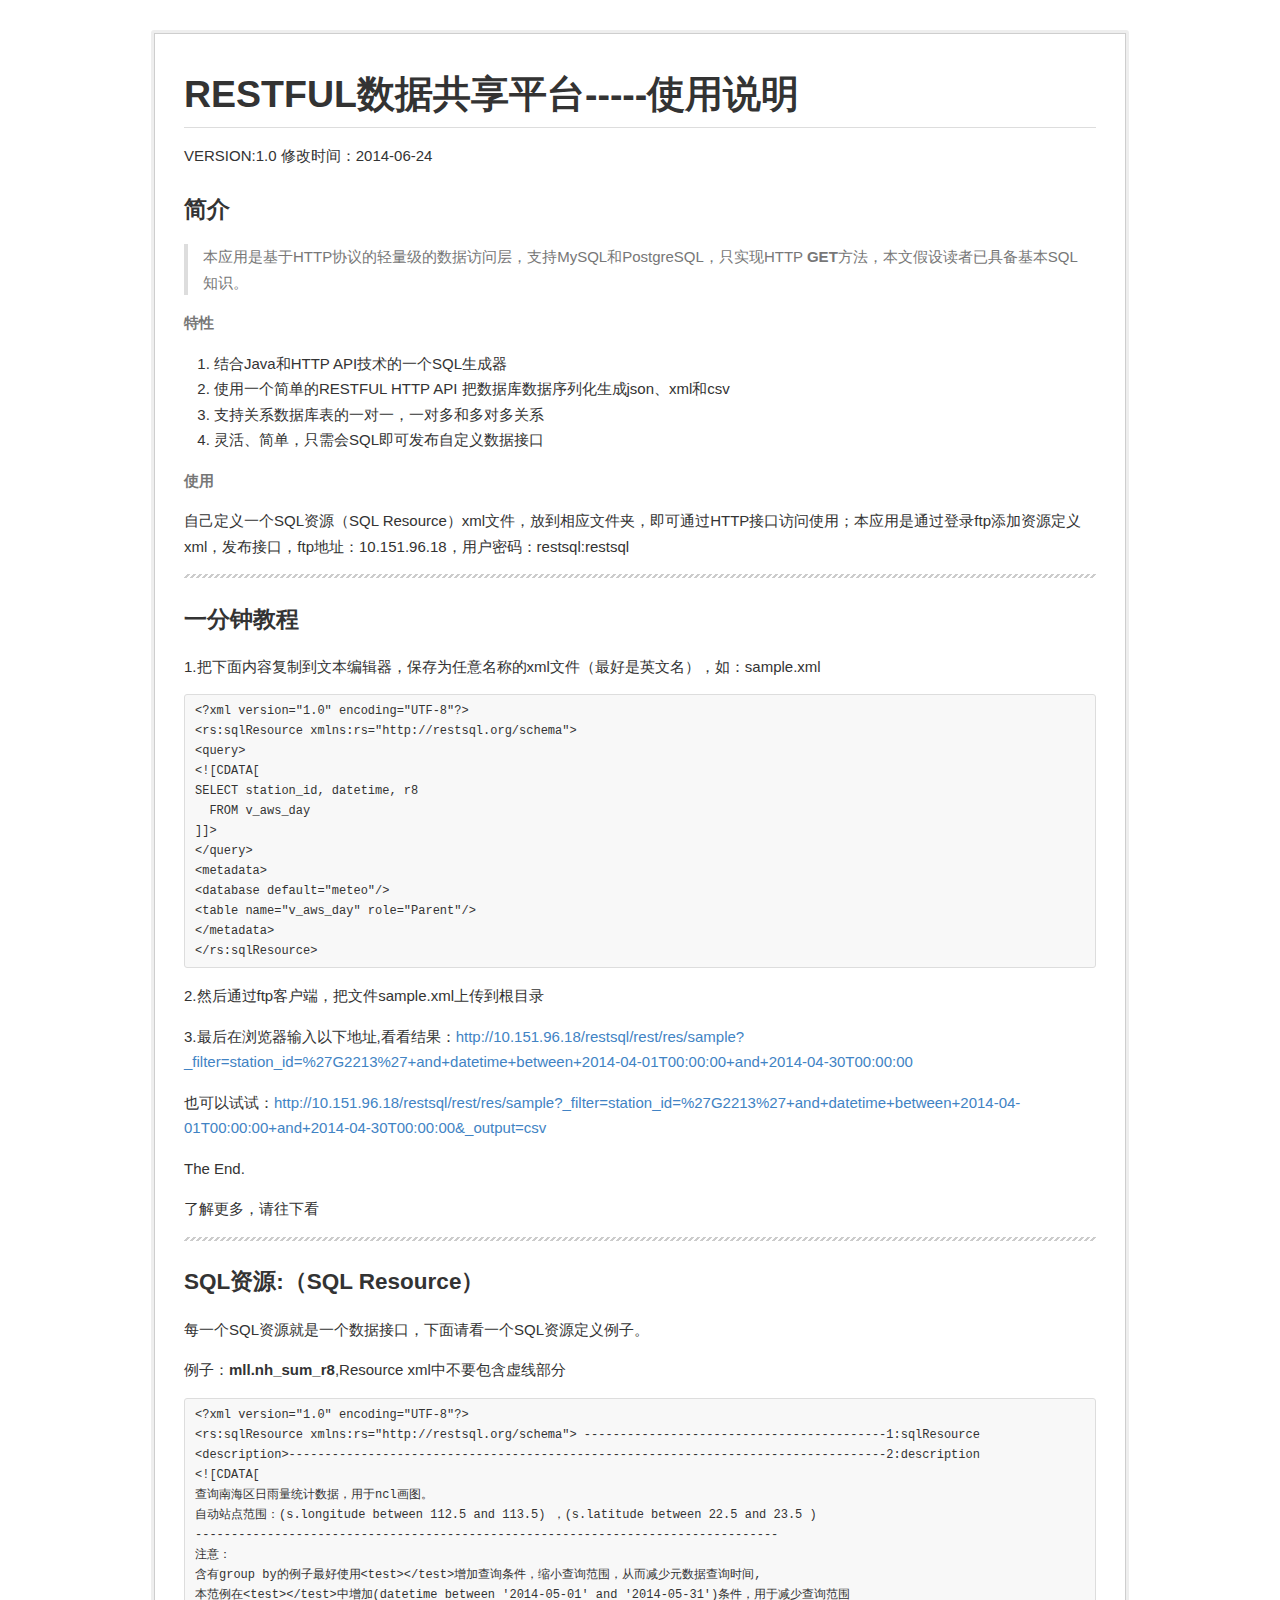
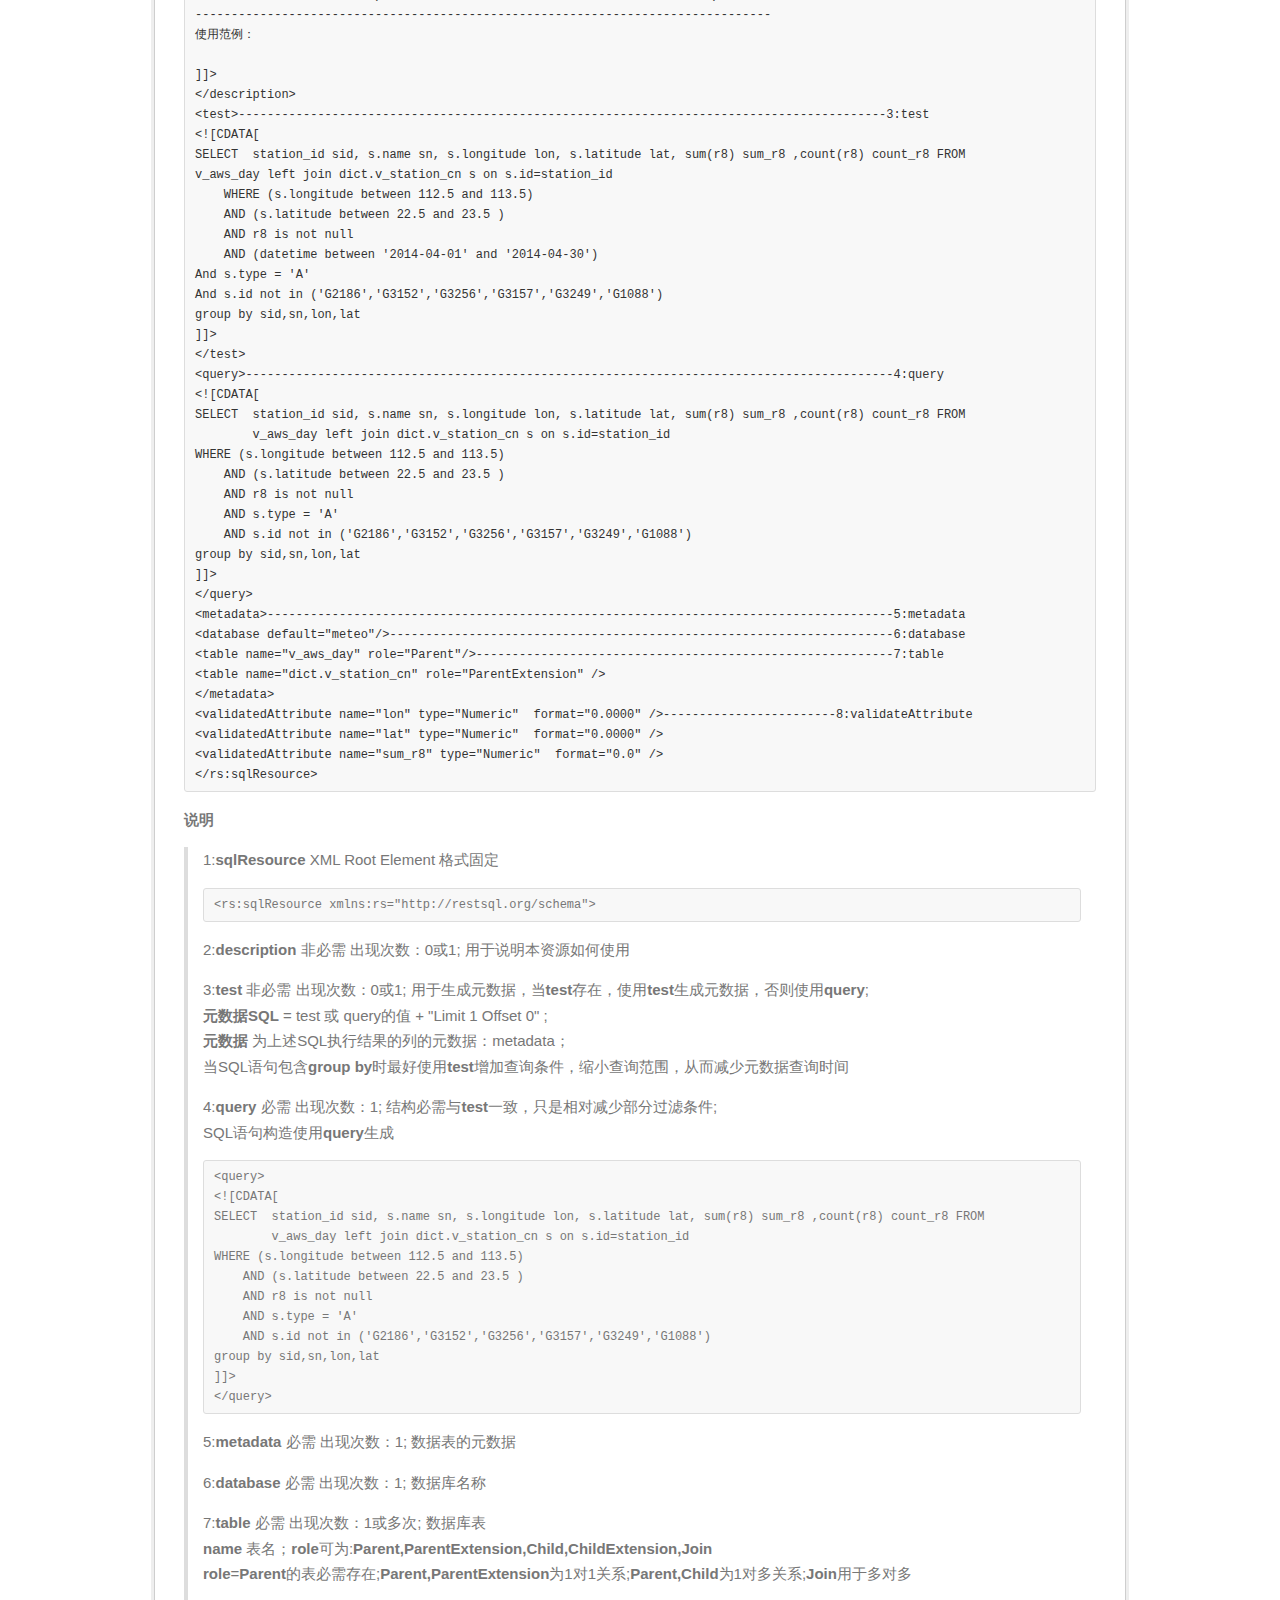
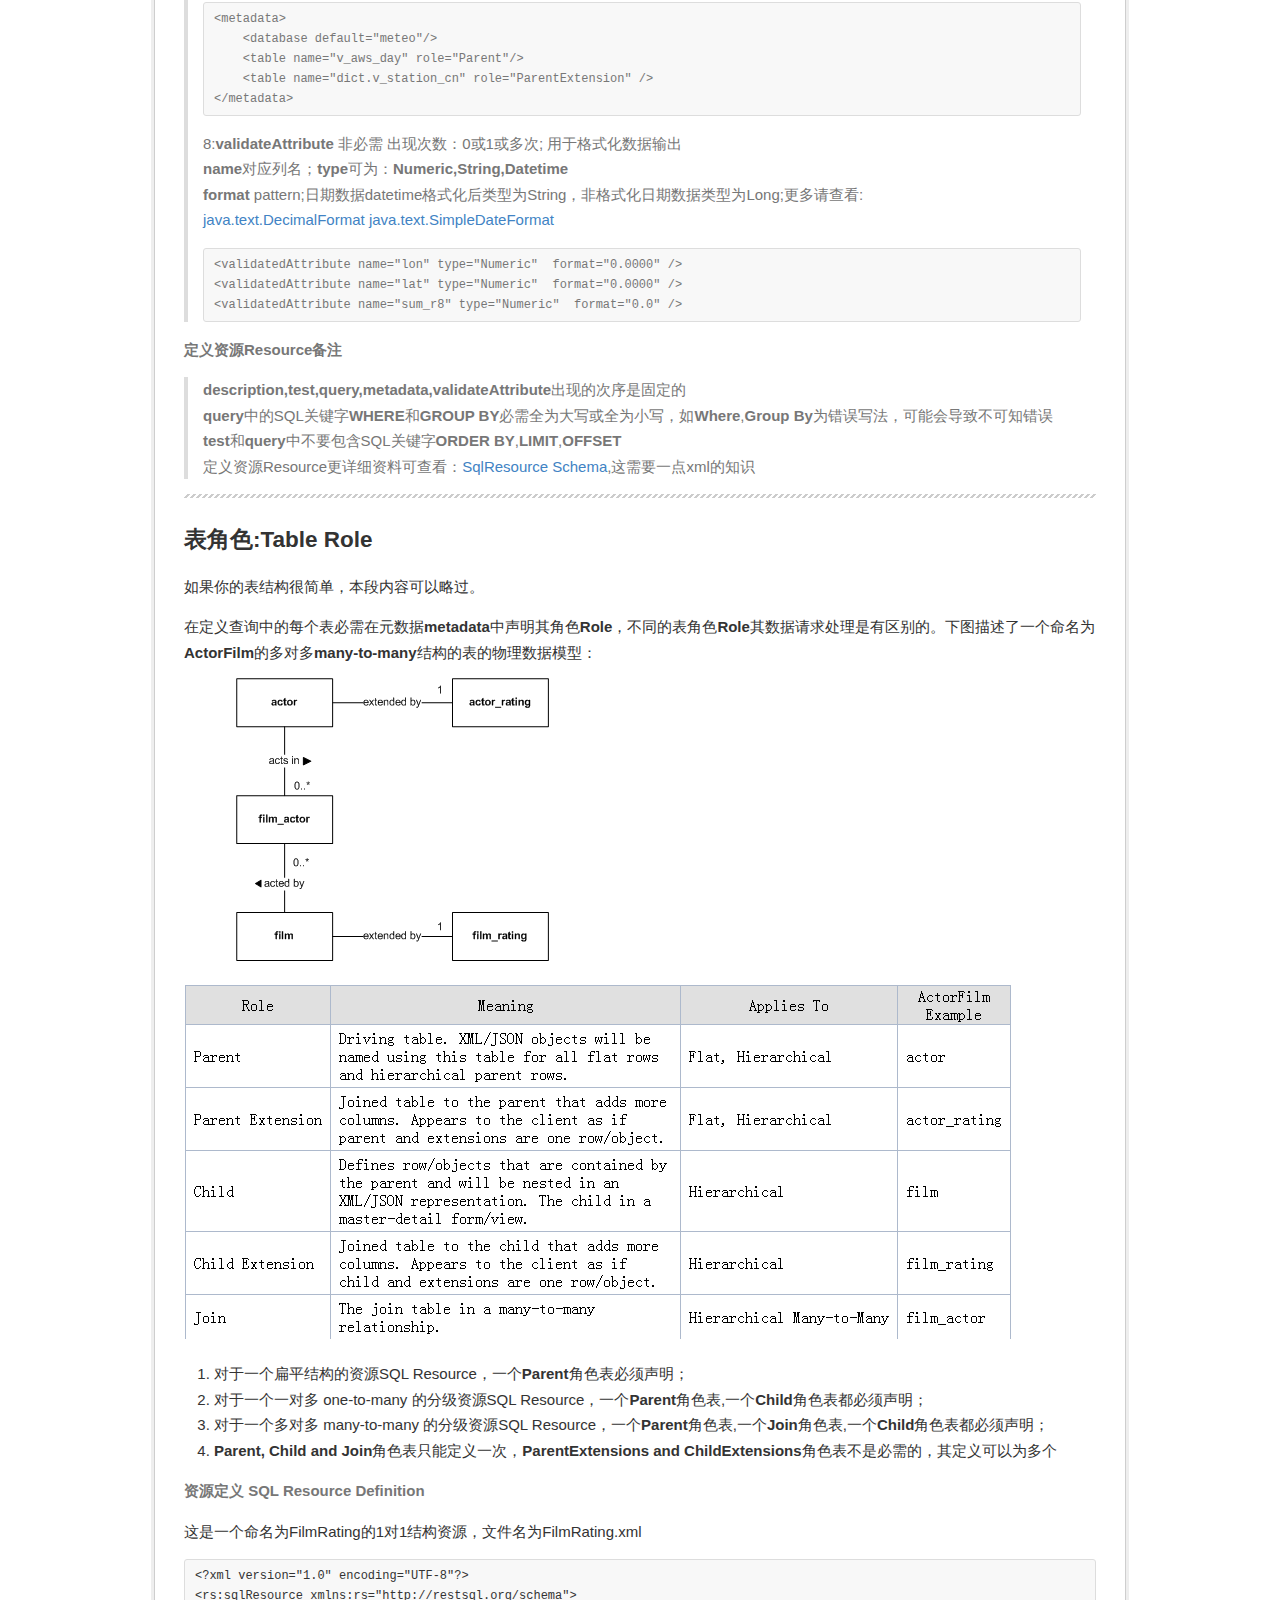
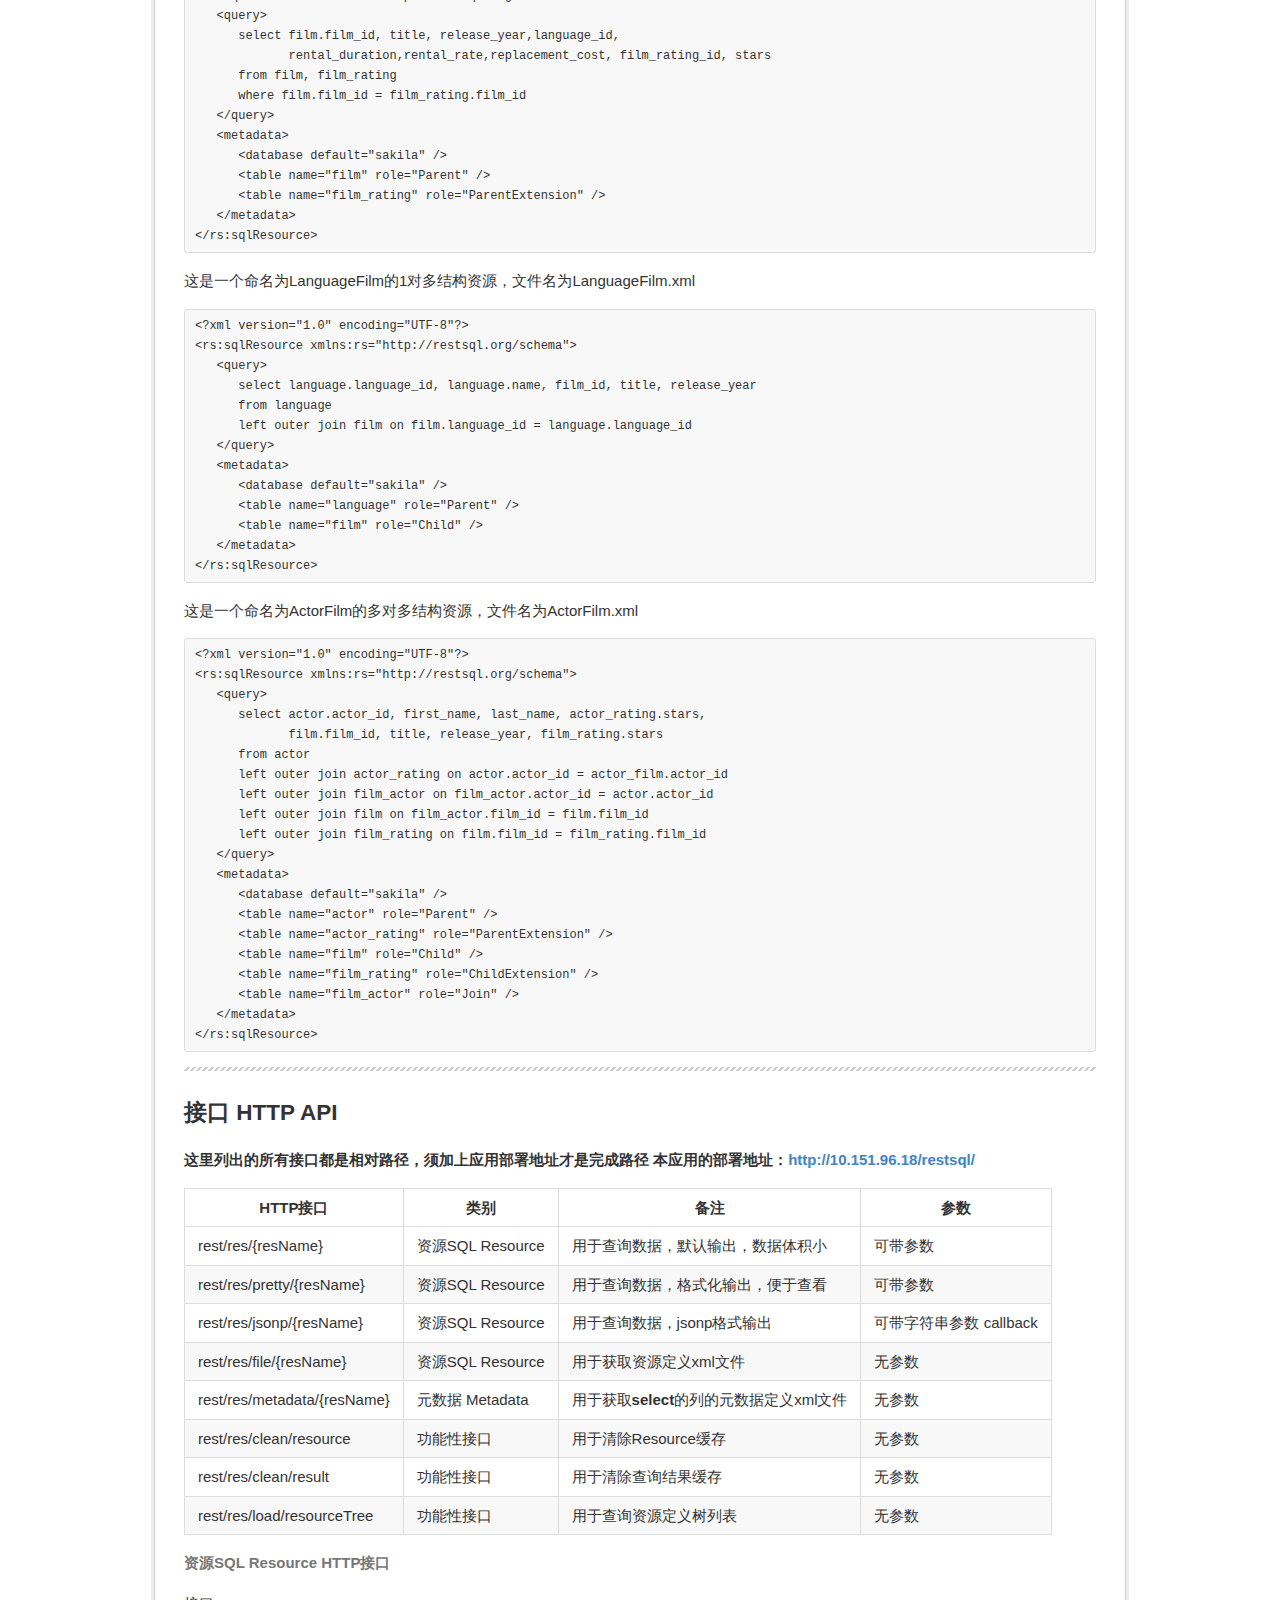
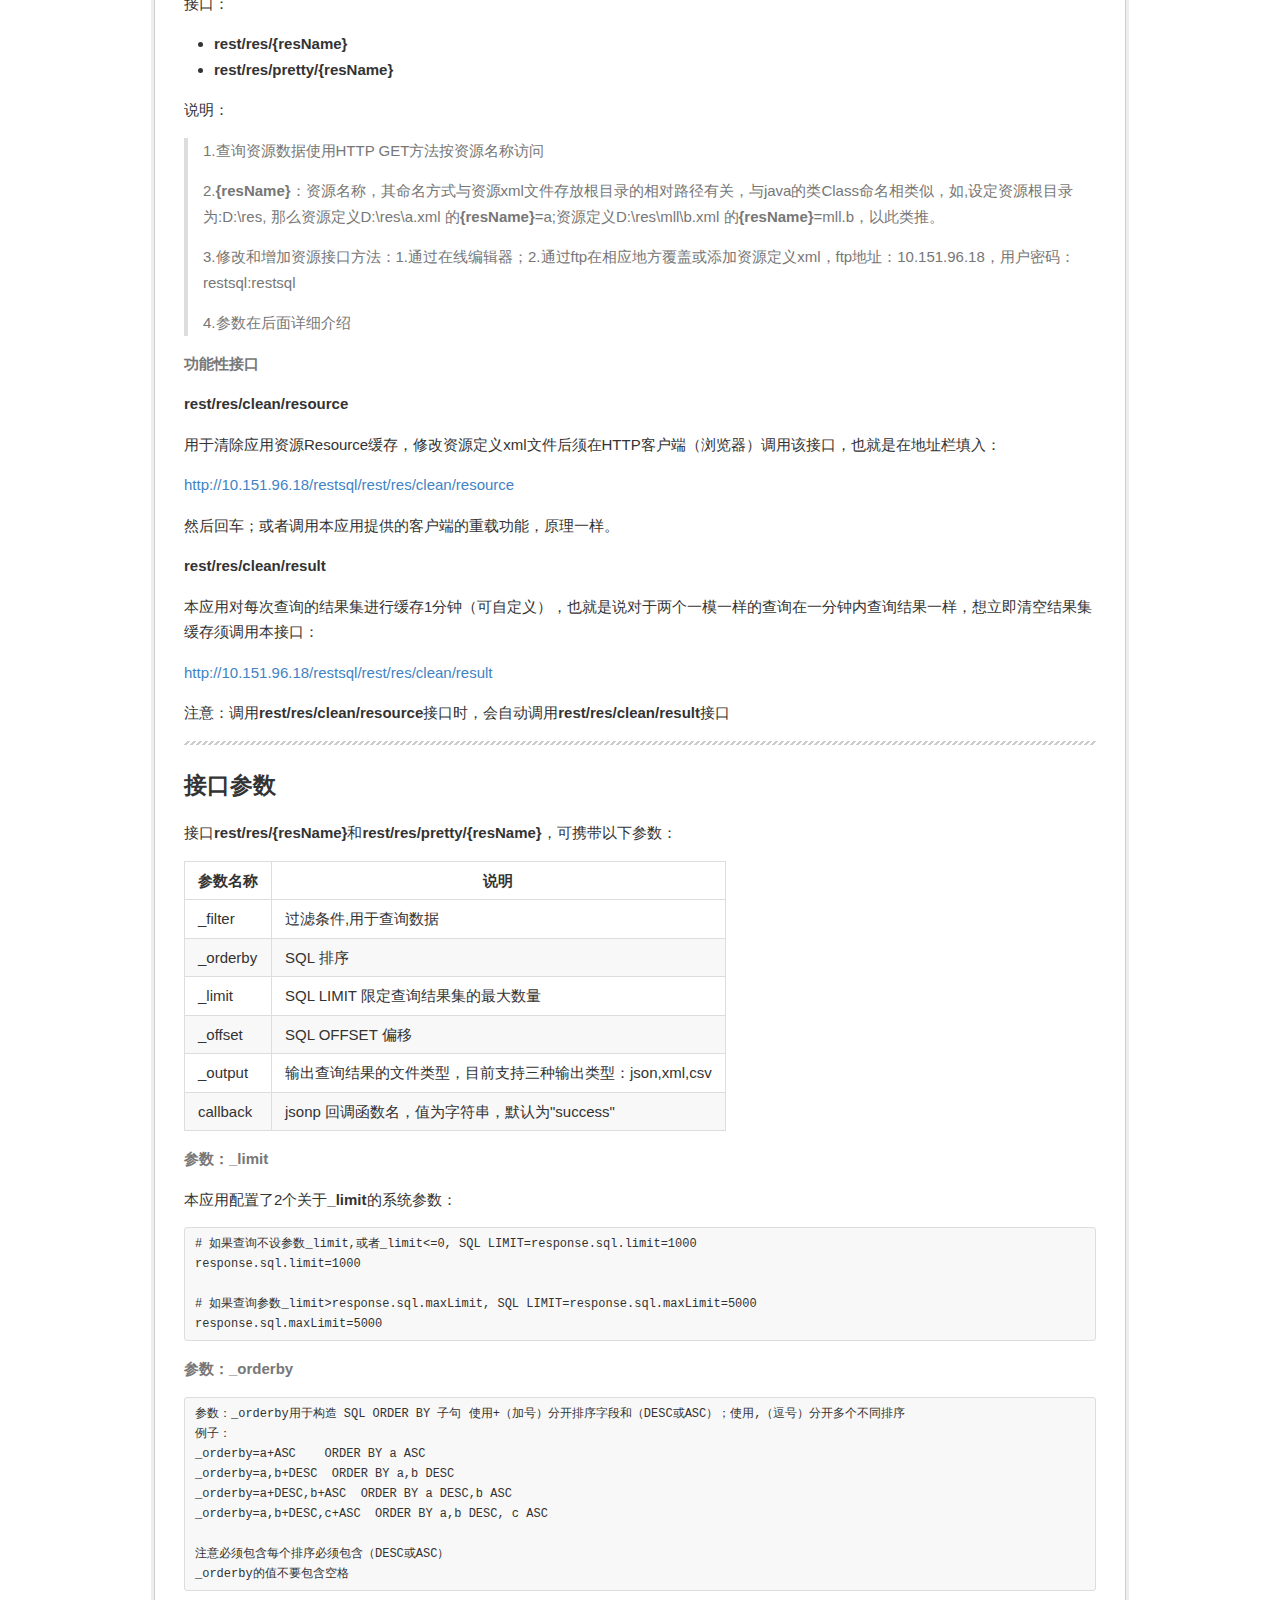
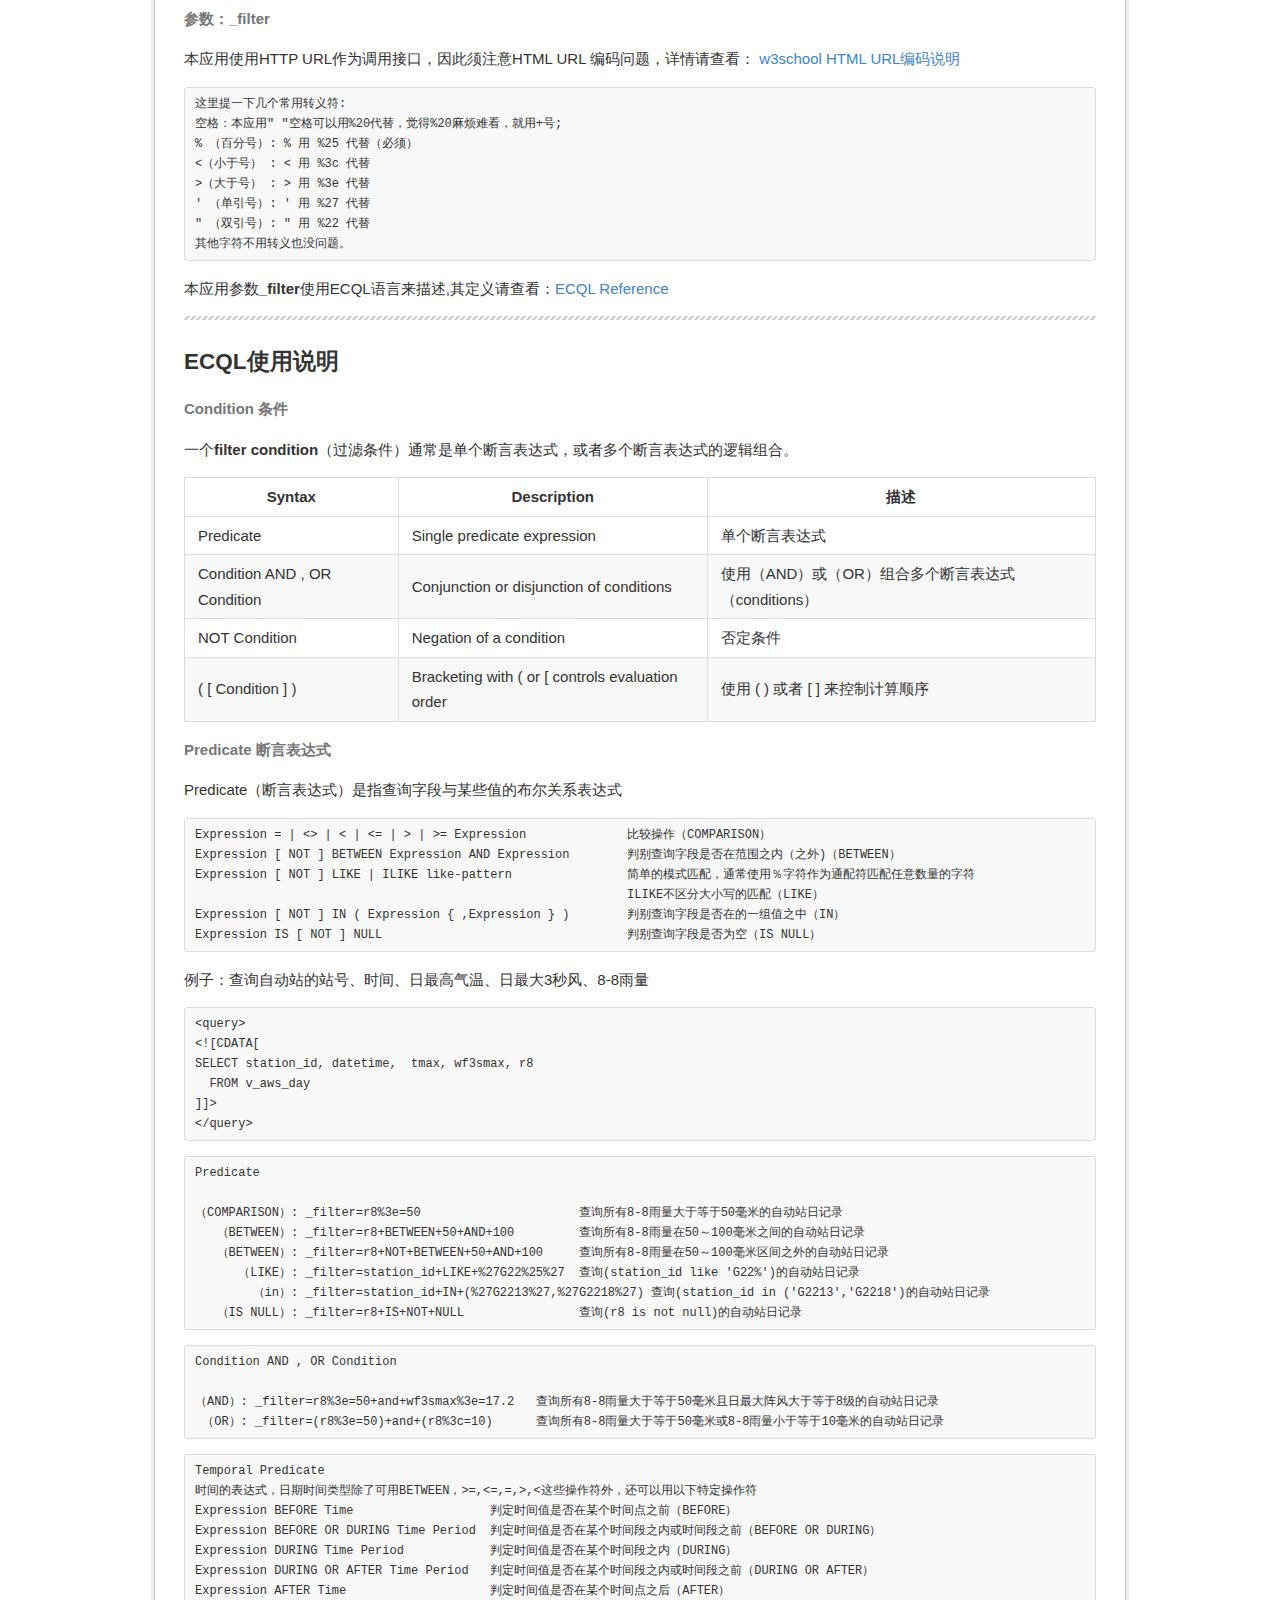
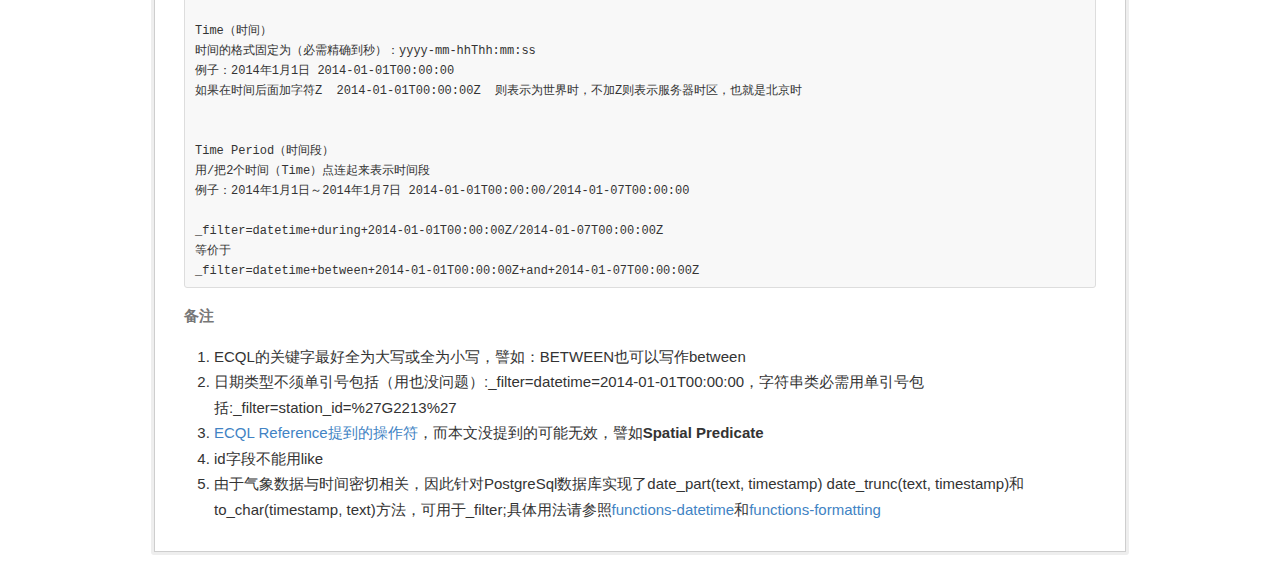
<file: app/doc/readme.htm>
<!DOCTYPE html><html><head><meta charset="utf-8"><style>body
{
  font-size:15px;
  line-height:1.7;
  overflow-x:hidden;

    background-color: white;
    border-radius: 3px;
    border: 3px solid #EEE;
    box-shadow: inset 0 0 0 1px #CECECE;
    font-family: Helvetica, arial, freesans, clean, sans-serif;
    max-width: 912px;
    padding: 30px;
    margin: 2em auto;

    color:#333333;
}


.body-classic{
  color:#444;
  font-family:Georgia, Palatino, 'Palatino Linotype', Times, 'Times New Roman', "Hiragino Sans GB", "STXihei", "微软雅黑", serif;
  font-size:16px;
  line-height:1.5em;
  background:#fefefe;
  width: 45em;
  margin: 10px auto;
  padding: 1em;
  outline: 1300px solid #FAFAFA;
}

body>:first-child
{
  margin-top:0!important;
}

body>:last-child
{
  margin-bottom:0!important;
}

blockquote,dl,ol,p,pre,table,ul {
  border: 0;
  margin: 15px 0;
  padding: 0;
}

body a {
  color: #4183c4;
  text-decoration: none;
}

body a:hover {
  text-decoration: underline;
}

body a.absent
{
  color:#c00;
}

body a.anchor
{
  display:block;
  padding-left:30px;
  margin-left:-30px;
  cursor:pointer;
  position:absolute;
  top:0;
  left:0;
  bottom:0
}

/*h4,h5,h6{ font-weight: bold; }*/

.octicon{
  font:normal normal 16px sans-serif;
  width: 1em;
  height: 1em;
  line-height:1;
  display:inline-block;
  text-decoration:none;
  -webkit-font-smoothing:antialiased
}

.octicon-link {
  background: url("data:image/svg+xml;utf8,<?xml version='1.0' standalone='no'?> <!DOCTYPE svg PUBLIC '-//W3C//DTD SVG 1.1//EN' 'http://www.w3.org/Graphics/SVG/1.1/DTD/svg11.dtd'> <svg xmlns='http://www.w3.org/2000/svg' viewBox='0 0 1024 832'> <metadata>Copyright (C) 2013 by GitHub</metadata> <!-- scale(0.01565557729941) --> <path transform='' d='M768 64h-192s-254 0-256 256c0 22 3 43 8 64h137c-11-19-18-41-18-64 0-128 128-128 128-128h192s128 0 128 128-128 128-128 128 0 64-64 128h64s256 0 256-256-256-256-256-256z m-72 192h-137c11 19 18 41 18 64 0 128-128 128-128 128h-192s-128 0-128-128 128-128 128-128-4-65 66-128h-66s-256 0-256 256 256 256 256 256h192s256 0 256-256c0-22-4-44-8-64z'/> </svg>");
  background-size: contain;
  background-repeat: no-repeat;
  background-position: bottom;
}

.octicon-link:before{
  content:'\a0';
}

body h1,body h2,body h3,body h4,body h5,body h6{
  margin:1em 0 15px;
  padding:0;
  font-weight:bold;
  line-height:1.7;
  cursor:text;
  position:relative
}

body h1 .octicon-link,body h2 .octicon-link,body h3 .octicon-link,body h4 .octicon-link,body h5 .octicon-link,body h6 .octicon-link{
  display:none;
  color:#000
}

body h1:hover a.anchor,body h2:hover a.anchor,body h3:hover a.anchor,body h4:hover a.anchor,body h5:hover a.anchor,body h6:hover a.anchor{
  text-decoration:none;
  line-height:1;
  padding-left:0;
  margin-left:-22px;
  top:15%
}

body h1:hover a.anchor .octicon-link,body h2:hover a.anchor .octicon-link,body h3:hover a.anchor .octicon-link,body h4:hover a.anchor .octicon-link,body h5:hover a.anchor .octicon-link,body h6:hover a.anchor .octicon-link{
  display:inline-block
}

body h1 tt,body h1 code,body h2 tt,body h2 code,body h3 tt,body h3 code,body h4 tt,body h4 code,body h5 tt,body h5 code,body h6 tt,body h6 code{
  font-size:inherit
}

body h1{
  font-size:2.5em;
  border-bottom:1px solid #ddd
}

body h2{
  font-size:2em;
  border-bottom:1px solid #eee
}

body h3{
  font-size:1.5em
}

body h4{
  font-size:1.2em
}

body h5{
  font-size:1em
}

body h6{
  color:#777;
  font-size:1em
}

body p,body blockquote,body ul,body ol,body dl,body table,body pre{
  margin:15px 0
}

body h1 tt,body h1 code,body h2 tt,body h2 code,body h3 tt,body h3 code,body h4 tt,body h4 code,body h5 tt,body h5 code,body h6 tt,body h6 code
{
  font-size:inherit;
}


body hr
{
  background-image: url([data-uri]);
  background-repeat: repeat-x;
  /*background:transparent url(http://overblown.net/files/markdown/dirty-shade.png) repeat-x 0 0;*/
  background-color: transparent;
  background-position: 0;
  border:0 none;
  color:#ccc;
  height:4px;
  margin:15px 0;
  padding:0;
}

body li p.first
{
  display:inline-block;
}

body ul,body ol
{
  padding-left:30px;
}

body ul.no-list,body ol.no-list
{
  list-style-type:none;
  padding:0;
}

body ul ul,body ul ol,body ol ol,body ol ul
{
  margin-bottom:0;
  margin-top:0;
}

body dl
{
  padding:0;
}

body dl dt
{
  font-size:14px;
  font-style:italic;
  font-weight:700;
  margin-top:15px;
  padding:0;
}

body dl dd
{
  margin-bottom:15px;
  padding:0 15px;
}

body blockquote
{
  border-left:4px solid #DDD;
  color:#777;
  padding:0 15px;
}

body blockquote>:first-child
{
  margin-top:0;
}

body blockquote>:last-child
{
  margin-bottom:0;
}

body table
{
  display:block;
  overflow:auto;
  width:100%;
  border-collapse: collapse;
  border-spacing: 0;
  padding: 0;
}

body table th
{
  font-weight:700;
}

body table th,body table td
{
  border:1px solid #ddd;
  padding:6px 13px;
}

body table tr
{
  background-color:#fff;
  border-top:1px solid #ccc;
}

body table tr:nth-child(2n)
{
  background-color:#f8f8f8;
}

body img
{
  -moz-box-sizing:border-box;
  box-sizing:border-box;
  max-width:100%;
}

body span.frame
{
  display:block;
  overflow:hidden;
}

body span.frame>span
{
  border:1px solid #ddd;
  display:block;
  float:left;
  margin:13px 0 0;
  overflow:hidden;
  padding:7px;
  width:auto;
}

body span.frame span img
{
  display:block;
  float:left;
}

body span.frame span span
{
  clear:both;
  color:#333;
  display:block;
  padding:5px 0 0;
}

body span.align-center
{
  clear:both;
  display:block;
  overflow:hidden;
}

body span.align-center>span
{
  display:block;
  margin:13px auto 0;
  overflow:hidden;
  text-align:center;
}

body span.align-center span img
{
  margin:0 auto;
  text-align:center;
}

body span.align-right
{
  clear:both;
  display:block;
  overflow:hidden;
}

body span.align-right>span
{
  display:block;
  margin:13px 0 0;
  overflow:hidden;
  text-align:right;
}

body span.align-right span img
{
  margin:0;
  text-align:right;
}

body span.float-left
{
  display:block;
  float:left;
  margin-right:13px;
  overflow:hidden;
}

body span.float-left span
{
  margin:13px 0 0;
}

body span.float-right
{
  display:block;
  float:right;
  margin-left:13px;
  overflow:hidden;
}

body span.float-right>span
{
  display:block;
  margin:13px auto 0;
  overflow:hidden;
  text-align:right;
}

body code,body tt
{
  background-color:#f8f8f8;
  border:1px solid #ddd;
  border-radius:3px;
  margin:0 2px;
  padding:0 5px;
}

body code
{
  white-space:nowrap;
}


code,pre{
  font-family:Consolas, "Liberation Mono", Courier, monospace;
  font-size:12px
}

body pre>code
{
  background:transparent;
  border:none;
  margin:0;
  padding:0;
  white-space:pre;
}

body .highlight pre,body pre
{
  background-color:#f8f8f8;
  border:1px solid #ddd;
  font-size:13px;
  line-height:19px;
  overflow:auto;
  padding:6px 10px;
  border-radius:3px
}

body pre code,body pre tt
{
  background-color:transparent;
  border:none;
  margin:0;
  padding:0;
}

body .task-list{
  list-style-type:none;
  padding-left:10px
}

.task-list-item{
  padding-left:20px
}

.task-list-item label{
  font-weight:normal
}

.task-list-item.enabled label{
  cursor:pointer
}

.task-list-item+.task-list-item{
  margin-top:5px
}

.task-list-item-checkbox{
  float:left;
  margin-left:-20px;
  margin-top:7px
}


.highlight{
  background:#ffffff
}

.highlight .c{
  color:#999988;
  font-style:italic
}

.highlight .err{
  color:#a61717;
  background-color:#e3d2d2
}

.highlight .k{
  font-weight:bold
}

.highlight .o{
  font-weight:bold
}

.highlight .cm{
  color:#999988;
  font-style:italic
}

.highlight .cp{
  color:#999999;
  font-weight:bold
}

.highlight .c1{
  color:#999988;
  font-style:italic
}

.highlight .cs{
  color:#999999;
  font-weight:bold;
  font-style:italic
}

.highlight .gd{
  color:#000000;
  background-color:#ffdddd
}

.highlight .gd .x{
  color:#000000;
  background-color:#ffaaaa
}

.highlight .ge{
  font-style:italic
}

.highlight .gr{
  color:#aa0000
}

.highlight .gh{
  color:#999999
}

.highlight .gi{
  color:#000000;
  background-color:#ddffdd
}

.highlight .gi .x{
  color:#000000;
  background-color:#aaffaa
}

.highlight .go{
  color:#888888
}

.highlight .gp{
  color:#555555
}

.highlight .gs{
  font-weight:bold
}

.highlight .gu{
  color:#800080;
  font-weight:bold
}

.highlight .gt{
  color:#aa0000
}

.highlight .kc{
  font-weight:bold
}

.highlight .kd{
  font-weight:bold
}

.highlight .kn{
  font-weight:bold
}

.highlight .kp{
  font-weight:bold
}

.highlight .kr{
  font-weight:bold
}

.highlight .kt{
  color:#445588;
  font-weight:bold
}

.highlight .m{
  color:#009999
}

.highlight .s{
  color:#d14
}

.highlight .n{
  color:#333333
}

.highlight .na{
  color:#008080
}

.highlight .nb{
  color:#0086B3
}

.highlight .nc{
  color:#445588;
  font-weight:bold
}

.highlight .no{
  color:#008080
}

.highlight .ni{
  color:#800080
}

.highlight .ne{
  color:#990000;
  font-weight:bold
}

.highlight .nf{
  color:#990000;
  font-weight:bold
}

.highlight .nn{
  color:#555555
}

.highlight .nt{
  color:#000080
}

.highlight .nv{
  color:#008080
}

.highlight .ow{
  font-weight:bold
}

.highlight .w{
  color:#bbbbbb
}

.highlight .mf{
  color:#009999
}

.highlight .mh{
  color:#009999
}

.highlight .mi{
  color:#009999
}

.highlight .mo{
  color:#009999
}

.highlight .sb{
  color:#d14
}

.highlight .sc{
  color:#d14
}

.highlight .sd{
  color:#d14
}

.highlight .s2{
  color:#d14
}

.highlight .se{
  color:#d14
}

.highlight .sh{
  color:#d14
}

.highlight .si{
  color:#d14
}

.highlight .sx{
  color:#d14
}

.highlight .sr{
  color:#009926
}

.highlight .s1{
  color:#d14
}

.highlight .ss{
  color:#990073
}

.highlight .bp{
  color:#999999
}

.highlight .vc{
  color:#008080
}

.highlight .vg{
  color:#008080
}

.highlight .vi{
  color:#008080
}

.highlight .il{
  color:#009999
}

.highlight .gc{
  color:#999;
  background-color:#EAF2F5
}

.type-csharp .highlight .k{
  color:#0000FF
}

.type-csharp .highlight .kt{
  color:#0000FF
}

.type-csharp .highlight .nf{
  color:#000000;
  font-weight:normal
}

.type-csharp .highlight .nc{
  color:#2B91AF
}

.type-csharp .highlight .nn{
  color:#000000
}

.type-csharp .highlight .s{
  color:#A31515
}

.type-csharp .highlight .sc{
  color:#A31515
}
</style><title>README</title></head><body><h1>
<a name="user-content-restful%E6%95%B0%E6%8D%AE%E5%85%B1%E4%BA%AB%E5%B9%B3%E5%8F%B0-----%E4%BD%BF%E7%94%A8%E8%AF%B4%E6%98%8E" class="anchor" href="#restful%E6%95%B0%E6%8D%AE%E5%85%B1%E4%BA%AB%E5%B9%B3%E5%8F%B0-----%E4%BD%BF%E7%94%A8%E8%AF%B4%E6%98%8E" aria-hidden="true"><span class="octicon octicon-link"></span></a>RESTFUL数据共享平台-----使用说明</h1>

<p>VERSION:1.0 修改时间：2014-06-24</p>

<h3>
<a name="user-content-%E7%AE%80%E4%BB%8B" class="anchor" href="#%E7%AE%80%E4%BB%8B" aria-hidden="true"><span class="octicon octicon-link"></span></a>简介</h3>

<blockquote>
<p>本应用是基于HTTP协议的轻量级的数据访问层，支持MySQL和PostgreSQL，只实现HTTP <strong>GET</strong>方法，本文假设读者已具备基本SQL知识。</p>
</blockquote>

<h6>
<a name="user-content-%E7%89%B9%E6%80%A7" class="anchor" href="#%E7%89%B9%E6%80%A7" aria-hidden="true"><span class="octicon octicon-link"></span></a>特性</h6>

<ol>
<li>结合Java和HTTP API技术的一个SQL生成器</li>
<li>使用一个简单的RESTFUL HTTP API 把数据库数据序列化生成json、xml和csv</li>
<li>支持关系数据库表的一对一，一对多和多对多关系</li>
<li>灵活、简单，只需会SQL即可发布自定义数据接口</li>
</ol><h6>
<a name="user-content-%E4%BD%BF%E7%94%A8" class="anchor" href="#%E4%BD%BF%E7%94%A8" aria-hidden="true"><span class="octicon octicon-link"></span></a>使用</h6>

<p>自己定义一个SQL资源（SQL Resource）xml文件，放到相应文件夹，即可通过HTTP接口访问使用；本应用是通过登录ftp添加资源定义xml，发布接口，ftp地址：10.151.96.18，用户密码：restsql:restsql</p>

<hr><h3>
<a name="user-content-%E4%B8%80%E5%88%86%E9%92%9F%E6%95%99%E7%A8%8B" class="anchor" href="#%E4%B8%80%E5%88%86%E9%92%9F%E6%95%99%E7%A8%8B" aria-hidden="true"><span class="octicon octicon-link"></span></a>一分钟教程</h3>

<p>1.把下面内容复制到文本编辑器，保存为任意名称的xml文件（最好是英文名），如：sample.xml</p>

<pre><code>&lt;?xml version="1.0" encoding="UTF-8"?&gt;
&lt;rs:sqlResource xmlns:rs="http://restsql.org/schema"&gt;
&lt;query&gt;
&lt;![CDATA[
SELECT station_id, datetime, r8
  FROM v_aws_day
]]&gt;
&lt;/query&gt;
&lt;metadata&gt;
&lt;database default="meteo"/&gt;
&lt;table name="v_aws_day" role="Parent"/&gt;
&lt;/metadata&gt;
&lt;/rs:sqlResource&gt;
</code></pre>

<p>2.然后通过ftp客户端，把文件sample.xml上传到根目录</p>

<p>3.最后在浏览器输入以下地址,看看结果：<a href="http://10.151.96.18/restsql/rest/res/sample?_filter=station_id=%27G2213%27+and+datetime+between+2014-04-01T00:00:00+and+2014-04-30T00:00:00">http://10.151.96.18/restsql/rest/res/sample?_filter=station_id=%27G2213%27+and+datetime+between+2014-04-01T00:00:00+and+2014-04-30T00:00:00</a></p>

<p>也可以试试：<a href="http://10.151.96.18/restsql/rest/res/sample?_filter=station_id=%27G2213%27+and+datetime+between+2014-04-01T00:00:00+and+2014-04-30T00:00:00&amp;_output=csv">http://10.151.96.18/restsql/rest/res/sample?_filter=station_id=%27G2213%27+and+datetime+between+2014-04-01T00:00:00+and+2014-04-30T00:00:00&amp;_output=csv</a></p>

<p>The End.</p>

<p>了解更多，请往下看</p>

<hr><h3>
<a name="user-content-sql%E8%B5%84%E6%BA%90sql-resource" class="anchor" href="#sql%E8%B5%84%E6%BA%90sql-resource" aria-hidden="true"><span class="octicon octicon-link"></span></a>SQL资源:（SQL Resource）</h3>

<p>每一个SQL资源就是一个数据接口，下面请看一个SQL资源定义例子。</p>

<p>例子：<strong>mll.nh_sum_r8</strong>,Resource xml中不要包含虚线部分</p>

<pre><code>&lt;?xml version="1.0" encoding="UTF-8"?&gt;
&lt;rs:sqlResource xmlns:rs="http://restsql.org/schema"&gt; ------------------------------------------1:sqlResource
&lt;description&gt;-----------------------------------------------------------------------------------2:description
&lt;![CDATA[
查询南海区日雨量统计数据，用于ncl画图。
自动站点范围：(s.longitude between 112.5 and 113.5) ，(s.latitude between 22.5 and 23.5 )
---------------------------------------------------------------------------------
注意：
含有group by的例子最好使用&lt;test&gt;&lt;/test&gt;增加查询条件，缩小查询范围，从而减少元数据查询时间,
本范例在&lt;test&gt;&lt;/test&gt;中增加(datetime between '2014-05-01' and '2014-05-31')条件，用于减少查询范围
--------------------------------------------------------------------------------
使用范例：

]]&gt;
&lt;/description&gt;
&lt;test&gt;------------------------------------------------------------------------------------------3:test
&lt;![CDATA[
SELECT  station_id sid, s.name sn, s.longitude lon, s.latitude lat, sum(r8) sum_r8 ,count(r8) count_r8 FROM 
v_aws_day left join dict.v_station_cn s on s.id=station_id
    WHERE (s.longitude between 112.5 and 113.5) 
    AND (s.latitude between 22.5 and 23.5 )
    AND r8 is not null
    AND (datetime between '2014-04-01' and '2014-04-30')
And s.type = 'A'
And s.id not in ('G2186','G3152','G3256','G3157','G3249','G1088')
group by sid,sn,lon,lat
]]&gt;
&lt;/test&gt;
&lt;query&gt;------------------------------------------------------------------------------------------4:query
&lt;![CDATA[
SELECT  station_id sid, s.name sn, s.longitude lon, s.latitude lat, sum(r8) sum_r8 ,count(r8) count_r8 FROM 
        v_aws_day left join dict.v_station_cn s on s.id=station_id
WHERE (s.longitude between 112.5 and 113.5) 
    AND (s.latitude between 22.5 and 23.5 )
    AND r8 is not null
    AND s.type = 'A'
    AND s.id not in ('G2186','G3152','G3256','G3157','G3249','G1088')
group by sid,sn,lon,lat
]]&gt;
&lt;/query&gt;
&lt;metadata&gt;---------------------------------------------------------------------------------------5:metadata
&lt;database default="meteo"/&gt;----------------------------------------------------------------------6:database
&lt;table name="v_aws_day" role="Parent"/&gt;----------------------------------------------------------7:table
&lt;table name="dict.v_station_cn" role="ParentExtension" /&gt;
&lt;/metadata&gt;
&lt;validatedAttribute name="lon" type="Numeric"  format="0.0000" /&gt;------------------------8:validateAttribute
&lt;validatedAttribute name="lat" type="Numeric"  format="0.0000" /&gt;
&lt;validatedAttribute name="sum_r8" type="Numeric"  format="0.0" /&gt;
&lt;/rs:sqlResource&gt;
</code></pre>

<h6>
<a name="user-content-%E8%AF%B4%E6%98%8E" class="anchor" href="#%E8%AF%B4%E6%98%8E" aria-hidden="true"><span class="octicon octicon-link"></span></a>说明</h6>

<blockquote>
<p>1:<strong>sqlResource</strong>  XML Root Element 格式固定</p>

<pre><code>&lt;rs:sqlResource xmlns:rs="http://restsql.org/schema"&gt; 
</code></pre>

<p>2:<strong>description</strong>  非必需 出现次数：0或1;  用于说明本资源如何使用</p>

<p>3:<strong>test</strong>  非必需 出现次数：0或1; 用于生成元数据，当<strong>test</strong>存在，使用<strong>test</strong>生成元数据，否则使用<strong>query</strong>;<br><strong>元数据SQL</strong> = test 或 query的值 + "Limit 1 Offset 0" ;<br><strong>元数据</strong> 为上述SQL执行结果的列的元数据：metadata；<br>
      当SQL语句包含<strong>group by</strong>时最好使用<strong>test</strong>增加查询条件，缩小查询范围，从而减少元数据查询时间</p>

<p>4:<strong>query</strong> 必需 出现次数：1;    结构必需与<strong>test</strong>一致，只是相对减少部分过滤条件;<br>
      SQL语句构造使用<strong>query</strong>生成</p>

<pre><code>&lt;query&gt;
&lt;![CDATA[
SELECT  station_id sid, s.name sn, s.longitude lon, s.latitude lat, sum(r8) sum_r8 ,count(r8) count_r8 FROM 
        v_aws_day left join dict.v_station_cn s on s.id=station_id
WHERE (s.longitude between 112.5 and 113.5) 
    AND (s.latitude between 22.5 and 23.5 )
    AND r8 is not null
    AND s.type = 'A'
    AND s.id not in ('G2186','G3152','G3256','G3157','G3249','G1088')
group by sid,sn,lon,lat
]]&gt;
&lt;/query&gt;
</code></pre>

<p>5:<strong>metadata</strong>  必需 出现次数：1;   数据表的元数据</p>

<p>6:<strong>database</strong>  必需 出现次数：1;    数据库名称</p>

<p>7:<strong>table</strong> 必需 出现次数：1或多次;   数据库表<br><strong>name</strong> 表名；<strong>role</strong>可为:<strong>Parent,ParentExtension,Child,ChildExtension,Join</strong><br><strong>role</strong>=<strong>Parent</strong>的表必需存在;<strong>Parent,ParentExtension</strong>为1对1关系;<strong>Parent,Child</strong>为1对多关系;<strong>Join</strong>用于多对多</p>

<pre><code>&lt;metadata&gt;
    &lt;database default="meteo"/&gt;
    &lt;table name="v_aws_day" role="Parent"/&gt;
    &lt;table name="dict.v_station_cn" role="ParentExtension" /&gt;
&lt;/metadata&gt;
</code></pre>

<p>8:<strong>validateAttribute</strong> 非必需 出现次数：0或1或多次;    用于格式化数据输出<br><strong>name</strong>对应列名；<strong>type</strong>可为：<strong>Numeric,String,Datetime</strong><br><strong>format</strong> pattern;日期数据datetime格式化后类型为String，非格式化日期数据类型为Long;更多请查看:<br><a href="http://download.oracle.com/technetwork/java/javase/6/docs/zh/api/java/text/DecimalFormat.html">java.text.DecimalFormat</a>
      <a href="http://download.oracle.com/technetwork/java/javase/6/docs/zh/api/java/text/SimpleDateFormat.html">java.text.SimpleDateFormat</a></p>

<pre><code>&lt;validatedAttribute name="lon" type="Numeric"  format="0.0000" /&gt;
&lt;validatedAttribute name="lat" type="Numeric"  format="0.0000" /&gt;
&lt;validatedAttribute name="sum_r8" type="Numeric"  format="0.0" /&gt;
</code></pre>
</blockquote>

<h6>
<a name="user-content-%E5%AE%9A%E4%B9%89%E8%B5%84%E6%BA%90resource%E5%A4%87%E6%B3%A8" class="anchor" href="#%E5%AE%9A%E4%B9%89%E8%B5%84%E6%BA%90resource%E5%A4%87%E6%B3%A8" aria-hidden="true"><span class="octicon octicon-link"></span></a>定义资源Resource备注</h6>

<blockquote>
<p><strong>description,test,query,metadata,validateAttribute</strong>出现的次序是固定的<br><strong>query</strong>中的SQL关键字<strong>WHERE</strong>和<strong>GROUP BY</strong>必需全为大写或全为小写，如<strong>Where</strong>,<strong>Group By</strong>为错误写法，可能会导致不可知错误<br><strong>test</strong>和<strong>query</strong>中不要包含SQL关键字<strong>ORDER BY</strong>,<strong>LIMIT</strong>,<strong>OFFSET</strong> <br>
      定义资源Resource更详细资料可查看：<a href="SqlResource.xsd">SqlResource Schema</a>,这需要一点xml的知识</p>
</blockquote>

<hr><h3>
<a name="user-content-%E8%A1%A8%E8%A7%92%E8%89%B2table-role" class="anchor" href="#%E8%A1%A8%E8%A7%92%E8%89%B2table-role" aria-hidden="true"><span class="octicon octicon-link"></span></a>表角色:Table Role</h3>

<p>如果你的表结构很简单，本段内容可以略过。</p>

<p>在定义查询中的每个表必需在元数据<strong>metadata</strong>中声明其角色<strong>Role</strong>，不同的表角色<strong>Role</strong>其数据请求处理是有区别的。下图描述了一个命名为<strong>ActorFilm</strong>的多对多<strong>many-to-many</strong>结构的表的物理数据模型：<br><a href="img/film_actor.png" target="_blank"><img src="img/film_actor.png" style="max-width:100%;"></a><a href="img/table_role.png" target="_blank"><img src="img/table_role.png" style="max-width:100%;"></a></p>

<ol>
<li>对于一个扁平结构的资源SQL Resource，一个<strong>Parent</strong>角色表必须声明；</li>
<li>对于一个一对多 one-to-many 的分级资源SQL Resource，一个<strong>Parent</strong>角色表,一个<strong>Child</strong>角色表都必须声明；</li>
<li>对于一个多对多 many-to-many 的分级资源SQL Resource，一个<strong>Parent</strong>角色表,一个<strong>Join</strong>角色表,一个<strong>Child</strong>角色表都必须声明；</li>
<li>
<strong>Parent, Child and Join</strong>角色表只能定义一次，<strong>ParentExtensions and ChildExtensions</strong>角色表不是必需的，其定义可以为多个</li>
</ol><h6>
<a name="user-content-%E8%B5%84%E6%BA%90%E5%AE%9A%E4%B9%89-sql-resource-definition" class="anchor" href="#%E8%B5%84%E6%BA%90%E5%AE%9A%E4%B9%89-sql-resource-definition" aria-hidden="true"><span class="octicon octicon-link"></span></a>资源定义 SQL Resource Definition</h6>

<p>这是一个命名为FilmRating的1对1结构资源，文件名为FilmRating.xml</p>

<pre><code>&lt;?xml version="1.0" encoding="UTF-8"?&gt;
&lt;rs:sqlResource xmlns:rs="http://restsql.org/schema"&gt;
   &lt;query&gt;
      select film.film_id, title, release_year,language_id, 
             rental_duration,rental_rate,replacement_cost, film_rating_id, stars
      from film, film_rating
      where film.film_id = film_rating.film_id
   &lt;/query&gt;
   &lt;metadata&gt;
      &lt;database default="sakila" /&gt;
      &lt;table name="film" role="Parent" /&gt;
      &lt;table name="film_rating" role="ParentExtension" /&gt;
   &lt;/metadata&gt;
&lt;/rs:sqlResource&gt;
</code></pre>

<p>这是一个命名为LanguageFilm的1对多结构资源，文件名为LanguageFilm.xml</p>

<pre><code>&lt;?xml version="1.0" encoding="UTF-8"?&gt;
&lt;rs:sqlResource xmlns:rs="http://restsql.org/schema"&gt;
   &lt;query&gt;
      select language.language_id, language.name, film_id, title, release_year
      from language
      left outer join film on film.language_id = language.language_id
   &lt;/query&gt;
   &lt;metadata&gt;
      &lt;database default="sakila" /&gt;
      &lt;table name="language" role="Parent" /&gt;
      &lt;table name="film" role="Child" /&gt;
   &lt;/metadata&gt;
&lt;/rs:sqlResource&gt;
</code></pre>

<p>这是一个命名为ActorFilm的多对多结构资源，文件名为ActorFilm.xml</p>

<pre><code>&lt;?xml version="1.0" encoding="UTF-8"?&gt;
&lt;rs:sqlResource xmlns:rs="http://restsql.org/schema"&gt;
   &lt;query&gt;
      select actor.actor_id, first_name, last_name, actor_rating.stars,
             film.film_id, title, release_year, film_rating.stars
      from actor
      left outer join actor_rating on actor.actor_id = actor_film.actor_id
      left outer join film_actor on film_actor.actor_id = actor.actor_id
      left outer join film on film_actor.film_id = film.film_id
      left outer join film_rating on film.film_id = film_rating.film_id
   &lt;/query&gt;
   &lt;metadata&gt;
      &lt;database default="sakila" /&gt;
      &lt;table name="actor" role="Parent" /&gt;
      &lt;table name="actor_rating" role="ParentExtension" /&gt;
      &lt;table name="film" role="Child" /&gt;
      &lt;table name="film_rating" role="ChildExtension" /&gt;
      &lt;table name="film_actor" role="Join" /&gt;
   &lt;/metadata&gt;
&lt;/rs:sqlResource&gt;
</code></pre>

<hr><h3>
<a name="user-content-%E6%8E%A5%E5%8F%A3-http-api" class="anchor" href="#%E6%8E%A5%E5%8F%A3-http-api" aria-hidden="true"><span class="octicon octicon-link"></span></a>接口 HTTP API</h3>

<p><strong>这里列出的所有接口都是相对路径，须加上应用部署地址才是完成路径</strong>
<strong>本应用的部署地址：<a href="http://10.151.96.18/restsql/">http://10.151.96.18/restsql/</a></strong></p>

<table>
<thead><tr>
<th>HTTP接口</th>
<th>类别</th>
<th>备注</th>
<th>参数</th>
</tr></thead>
<tbody>
<tr>
<td>rest/res/{resName}</td>
<td>资源SQL Resource</td>
<td>用于查询数据，默认输出，数据体积小</td>
<td>可带参数</td>
</tr>
<tr>
<td>rest/res/pretty/{resName}</td>
<td>资源SQL Resource</td>
<td>用于查询数据，格式化输出，便于查看</td>
<td>可带参数</td>
</tr>
<tr>
<td>rest/res/jsonp/{resName}</td>
<td>资源SQL Resource</td>
<td>用于查询数据，jsonp格式输出</td>
<td>可带字符串参数 callback</td>
</tr>
<tr>
<td>rest/res/file/{resName}</td>
<td>资源SQL Resource</td>
<td>用于获取资源定义xml文件</td>
<td>无参数</td>
</tr>
<tr>
<td>rest/res/metadata/{resName}</td>
<td>元数据 Metadata</td>
<td>用于获取<strong>select</strong>的列的元数据定义xml文件</td>
<td>无参数</td>
</tr>
<tr>
<td>rest/res/clean/resource</td>
<td>功能性接口</td>
<td>用于清除Resource缓存</td>
<td>无参数</td>
</tr>
<tr>
<td>rest/res/clean/result</td>
<td>功能性接口</td>
<td>用于清除查询结果缓存</td>
<td>无参数</td>
</tr>
<tr>
<td>rest/res/load/resourceTree</td>
<td>功能性接口</td>
<td>用于查询资源定义树列表</td>
<td>无参数</td>
</tr>
</tbody>
</table><h6>
<a name="user-content-%E8%B5%84%E6%BA%90sql-resource-http%E6%8E%A5%E5%8F%A3" class="anchor" href="#%E8%B5%84%E6%BA%90sql-resource-http%E6%8E%A5%E5%8F%A3" aria-hidden="true"><span class="octicon octicon-link"></span></a>资源SQL Resource HTTP接口</h6>

<p>接口：</p>

<ul>
<li><strong>rest/res/{resName}</strong></li>
<li><strong>rest/res/pretty/{resName}</strong></li>
</ul><p>说明：</p>

<blockquote>
<p>1.查询资源数据使用HTTP GET方法按资源名称访问</p>

<p>2.<strong>{resName}</strong>：资源名称，其命名方式与资源xml文件存放根目录的相对路径有关，与java的类Class命名相类似，如,设定资源根目录为:D:\res,
  那么资源定义D:\res\a.xml 的<strong>{resName}</strong>=a;资源定义D:\res\mll\b.xml 的<strong>{resName}</strong>=mll.b，以此类推。</p>

<p>3.修改和增加资源接口方法：1.通过在线编辑器；2.通过ftp在相应地方覆盖或添加资源定义xml，ftp地址：10.151.96.18，用户密码：restsql:restsql</p>

<p>4.参数在后面详细介绍</p>
</blockquote>

<h6>
<a name="user-content-%E5%8A%9F%E8%83%BD%E6%80%A7%E6%8E%A5%E5%8F%A3" class="anchor" href="#%E5%8A%9F%E8%83%BD%E6%80%A7%E6%8E%A5%E5%8F%A3" aria-hidden="true"><span class="octicon octicon-link"></span></a>功能性接口</h6>

<p><strong>rest/res/clean/resource</strong></p>

<p>用于清除应用资源Resource缓存，修改资源定义xml文件后须在HTTP客户端（浏览器）调用该接口，也就是在地址栏填入：</p>

<p><a href="http://10.151.96.18/restsql/rest/res/clean/resource">http://10.151.96.18/restsql/rest/res/clean/resource</a></p>

<p>然后回车；或者调用本应用提供的客户端的重载功能，原理一样。</p>

<p><strong>rest/res/clean/result</strong></p>

<p>本应用对每次查询的结果集进行缓存1分钟（可自定义），也就是说对于两个一模一样的查询在一分钟内查询结果一样，想立即清空结果集缓存须调用本接口：</p>

<p><a href="http://10.151.96.18/restsql/rest/res/clean/result">http://10.151.96.18/restsql/rest/res/clean/result</a></p>

<p>注意：调用<strong>rest/res/clean/resource</strong>接口时，会自动调用<strong>rest/res/clean/result</strong>接口</p>

<hr><h3>
<a name="user-content-%E6%8E%A5%E5%8F%A3%E5%8F%82%E6%95%B0" class="anchor" href="#%E6%8E%A5%E5%8F%A3%E5%8F%82%E6%95%B0" aria-hidden="true"><span class="octicon octicon-link"></span></a>接口参数</h3>

<p>接口<strong>rest/res/{resName}</strong>和<strong>rest/res/pretty/{resName}</strong>，可携带以下参数：</p>

<table>
<thead><tr>
<th>参数名称</th>
<th>说明</th>
</tr></thead>
<tbody>
<tr>
<td>_filter</td>
<td>过滤条件,用于查询数据</td>
</tr>
<tr>
<td>_orderby</td>
<td>SQL 排序</td>
</tr>
<tr>
<td>_limit</td>
<td>SQL LIMIT 限定查询结果集的最大数量</td>
</tr>
<tr>
<td>_offset</td>
<td>SQL OFFSET 偏移</td>
</tr>
<tr>
<td>_output</td>
<td>输出查询结果的文件类型，目前支持三种输出类型：json,xml,csv</td>
</tr>
<tr>
<td>callback</td>
<td>jsonp 回调函数名，值为字符串，默认为"success"</td>
</tr>
</tbody>
</table><h6>
<a name="user-content-%E5%8F%82%E6%95%B0_limit" class="anchor" href="#%E5%8F%82%E6%95%B0_limit" aria-hidden="true"><span class="octicon octicon-link"></span></a>参数：<strong>_limit</strong>
</h6>

<p>本应用配置了2个关于<strong>_limit</strong>的系统参数：</p>

<pre><code># 如果查询不设参数_limit,或者_limit&lt;=0, SQL LIMIT=response.sql.limit=1000
response.sql.limit=1000

# 如果查询参数_limit&gt;response.sql.maxLimit, SQL LIMIT=response.sql.maxLimit=5000
response.sql.maxLimit=5000
</code></pre>

<h6>
<a name="user-content-%E5%8F%82%E6%95%B0_orderby" class="anchor" href="#%E5%8F%82%E6%95%B0_orderby" aria-hidden="true"><span class="octicon octicon-link"></span></a>参数：<strong>_orderby</strong>
</h6>

<pre><code>参数：_orderby用于构造 SQL ORDER BY 子句 使用+（加号）分开排序字段和（DESC或ASC）；使用,（逗号）分开多个不同排序
例子：
_orderby=a+ASC    ORDER BY a ASC
_orderby=a,b+DESC  ORDER BY a,b DESC
_orderby=a+DESC,b+ASC  ORDER BY a DESC,b ASC
_orderby=a,b+DESC,c+ASC  ORDER BY a,b DESC, c ASC

注意必须包含每个排序必须包含（DESC或ASC）
_orderby的值不要包含空格
</code></pre>

<h6>
<a name="user-content-%E5%8F%82%E6%95%B0_filter" class="anchor" href="#%E5%8F%82%E6%95%B0_filter" aria-hidden="true"><span class="octicon octicon-link"></span></a>参数：<strong>_filter</strong>
</h6>

<p>本应用使用HTTP URL作为调用接口，因此须注意HTML URL 编码问题，详情请查看：
<a href="http://www.w3school.com.cn/tags/html_ref_urlencode.html">w3school HTML URL编码说明</a></p>

<pre><code>这里提一下几个常用转义符:
空格：本应用" "空格可以用%20代替，觉得%20麻烦难看，就用+号;
% （百分号）: % 用 %25 代替（必须）
&lt;（小于号） : &lt; 用 %3c 代替
&gt;（大于号） : &gt; 用 %3e 代替
' （单引号）: ' 用 %27 代替
" （双引号）: " 用 %22 代替
其他字符不用转义也没问题。
</code></pre>

<p>本应用参数<strong>_filter</strong>使用ECQL语言来描述,其定义请查看：<a href="http://docs.geoserver.org/latest/en/user/filter/ecql_reference.html">ECQL Reference</a></p>

<hr><h3>
<a name="user-content-ecql%E4%BD%BF%E7%94%A8%E8%AF%B4%E6%98%8E" class="anchor" href="#ecql%E4%BD%BF%E7%94%A8%E8%AF%B4%E6%98%8E" aria-hidden="true"><span class="octicon octicon-link"></span></a>ECQL使用说明</h3>

<h6>
<a name="user-content-condition-%E6%9D%A1%E4%BB%B6" class="anchor" href="#condition-%E6%9D%A1%E4%BB%B6" aria-hidden="true"><span class="octicon octicon-link"></span></a>
<strong>Condition</strong> 条件</h6>

<p>一个<strong>filter condition</strong>（过滤条件）通常是单个断言表达式，或者多个断言表达式的逻辑组合。</p>

<table>
<thead><tr>
<th><strong>Syntax</strong></th>
<th><strong>Description</strong></th>
<th>描述</th>
</tr></thead>
<tbody>
<tr>
<td>Predicate</td>
<td>Single predicate expression</td>
<td>单个断言表达式</td>
</tr>
<tr>
<td>Condition AND , OR Condition</td>
<td>Conjunction or disjunction of conditions</td>
<td>使用（AND）或（OR）组合多个断言表达式（conditions）</td>
</tr>
<tr>
<td>NOT Condition</td>
<td>Negation of a condition</td>
<td>否定条件</td>
</tr>
<tr>
<td>(   [ Condition ]   )</td>
<td>Bracketing with ( or [ controls evaluation order</td>
<td>使用 ( ) 或者 [ ] 来控制计算顺序</td>
</tr>
</tbody>
</table><h6>
<a name="user-content-predicate-%E6%96%AD%E8%A8%80%E8%A1%A8%E8%BE%BE%E5%BC%8F" class="anchor" href="#predicate-%E6%96%AD%E8%A8%80%E8%A1%A8%E8%BE%BE%E5%BC%8F" aria-hidden="true"><span class="octicon octicon-link"></span></a>Predicate 断言表达式</h6>

<p>Predicate（断言表达式）是指查询字段与某些值的布尔关系表达式</p>

<pre><code>Expression = | &lt;&gt; | &lt; | &lt;= | &gt; | &gt;= Expression              比较操作（COMPARISON）
Expression [ NOT ] BETWEEN Expression AND Expression        判别查询字段是否在范围之内（之外)（BETWEEN）
Expression [ NOT ] LIKE | ILIKE like-pattern                简单的模式匹配，通常使用％字符作为通配符匹配任意数量的字符
                                                            ILIKE不区分大小写的匹配（LIKE）
Expression [ NOT ] IN ( Expression { ,Expression } )        判别查询字段是否在的一组值之中（IN）
Expression IS [ NOT ] NULL                                  判别查询字段是否为空（IS NULL）
</code></pre>

<p>例子：查询自动站的站号、时间、日最高气温、日最大3秒风、8-8雨量</p>

<pre><code>&lt;query&gt;
&lt;![CDATA[
SELECT station_id, datetime,  tmax, wf3smax, r8
  FROM v_aws_day
]]&gt;
&lt;/query&gt;
</code></pre>

<pre><code>Predicate

（COMPARISON）: _filter=r8%3e=50                      查询所有8-8雨量大于等于50毫米的自动站日记录
   （BETWEEN）: _filter=r8+BETWEEN+50+AND+100         查询所有8-8雨量在50～100毫米之间的自动站日记录
   （BETWEEN）: _filter=r8+NOT+BETWEEN+50+AND+100     查询所有8-8雨量在50～100毫米区间之外的自动站日记录
      （LIKE）: _filter=station_id+LIKE+%27G22%25%27  查询(station_id like 'G22%')的自动站日记录
        （in）: _filter=station_id+IN+(%27G2213%27,%27G2218%27) 查询(station_id in ('G2213','G2218')的自动站日记录
   （IS NULL）: _filter=r8+IS+NOT+NULL                查询(r8 is not null)的自动站日记录
</code></pre>

<pre><code>Condition AND , OR Condition

（AND）: _filter=r8%3e=50+and+wf3smax%3e=17.2   查询所有8-8雨量大于等于50毫米且日最大阵风大于等于8级的自动站日记录
 （OR）: _filter=(r8%3e=50)+and+(r8%3c=10)      查询所有8-8雨量大于等于50毫米或8-8雨量小于等于10毫米的自动站日记录
</code></pre>

<pre><code>Temporal Predicate
时间的表达式，日期时间类型除了可用BETWEEN，&gt;=,&lt;=,=,&gt;,&lt;这些操作符外，还可以用以下特定操作符
Expression BEFORE Time                   判定时间值是否在某个时间点之前（BEFORE）
Expression BEFORE OR DURING Time Period  判定时间值是否在某个时间段之内或时间段之前（BEFORE OR DURING）
Expression DURING Time Period            判定时间值是否在某个时间段之内（DURING）
Expression DURING OR AFTER Time Period   判定时间值是否在某个时间段之内或时间段之前（DURING OR AFTER）
Expression AFTER Time                    判定时间值是否在某个时间点之后（AFTER）

Time（时间）
时间的格式固定为（必需精确到秒）：yyyy-mm-hhThh:mm:ss 
例子：2014年1月1日 2014-01-01T00:00:00  
如果在时间后面加字符Z  2014-01-01T00:00:00Z  则表示为世界时，不加Z则表示服务器时区，也就是北京时  


Time Period（时间段）
用/把2个时间（Time）点连起来表示时间段
例子：2014年1月1日～2014年1月7日 2014-01-01T00:00:00/2014-01-07T00:00:00

_filter=datetime+during+2014-01-01T00:00:00Z/2014-01-07T00:00:00Z
等价于
_filter=datetime+between+2014-01-01T00:00:00Z+and+2014-01-07T00:00:00Z
</code></pre>

<h6>
<a name="user-content-%E5%A4%87%E6%B3%A8" class="anchor" href="#%E5%A4%87%E6%B3%A8" aria-hidden="true"><span class="octicon octicon-link"></span></a>备注</h6>

<ol>
<li>ECQL的关键字最好全为大写或全为小写，譬如：BETWEEN也可以写作between</li>
<li>日期类型不须单引号包括（用也没问题）:_filter=datetime=2014-01-01T00:00:00，字符串类必需用单引号包括:_filter=station_id=%27G2213%27</li>
<li>
<a href="http://docs.geoserver.org/latest/en/user/filter/ecql_reference.html">ECQL Reference提到的操作符</a>，而本文没提到的可能无效，譬如<strong>Spatial Predicate</strong>
</li>
<li>id字段不能用like</li>
<li>由于气象数据与时间密切相关，因此针对PostgreSql数据库实现了date_part(text, timestamp) date_trunc(text, timestamp)和to_char(timestamp, text)方法，可用于_filter;具体用法请参照<a href="http://www.postgresql.org/docs/9.3/static/functions-datetime.html">functions-datetime</a>和<a href="http://www.postgresql.org/docs/9.3/static/functions-formatting.html">functions-formatting</a>
</li>
</ol></body></html>
</file>
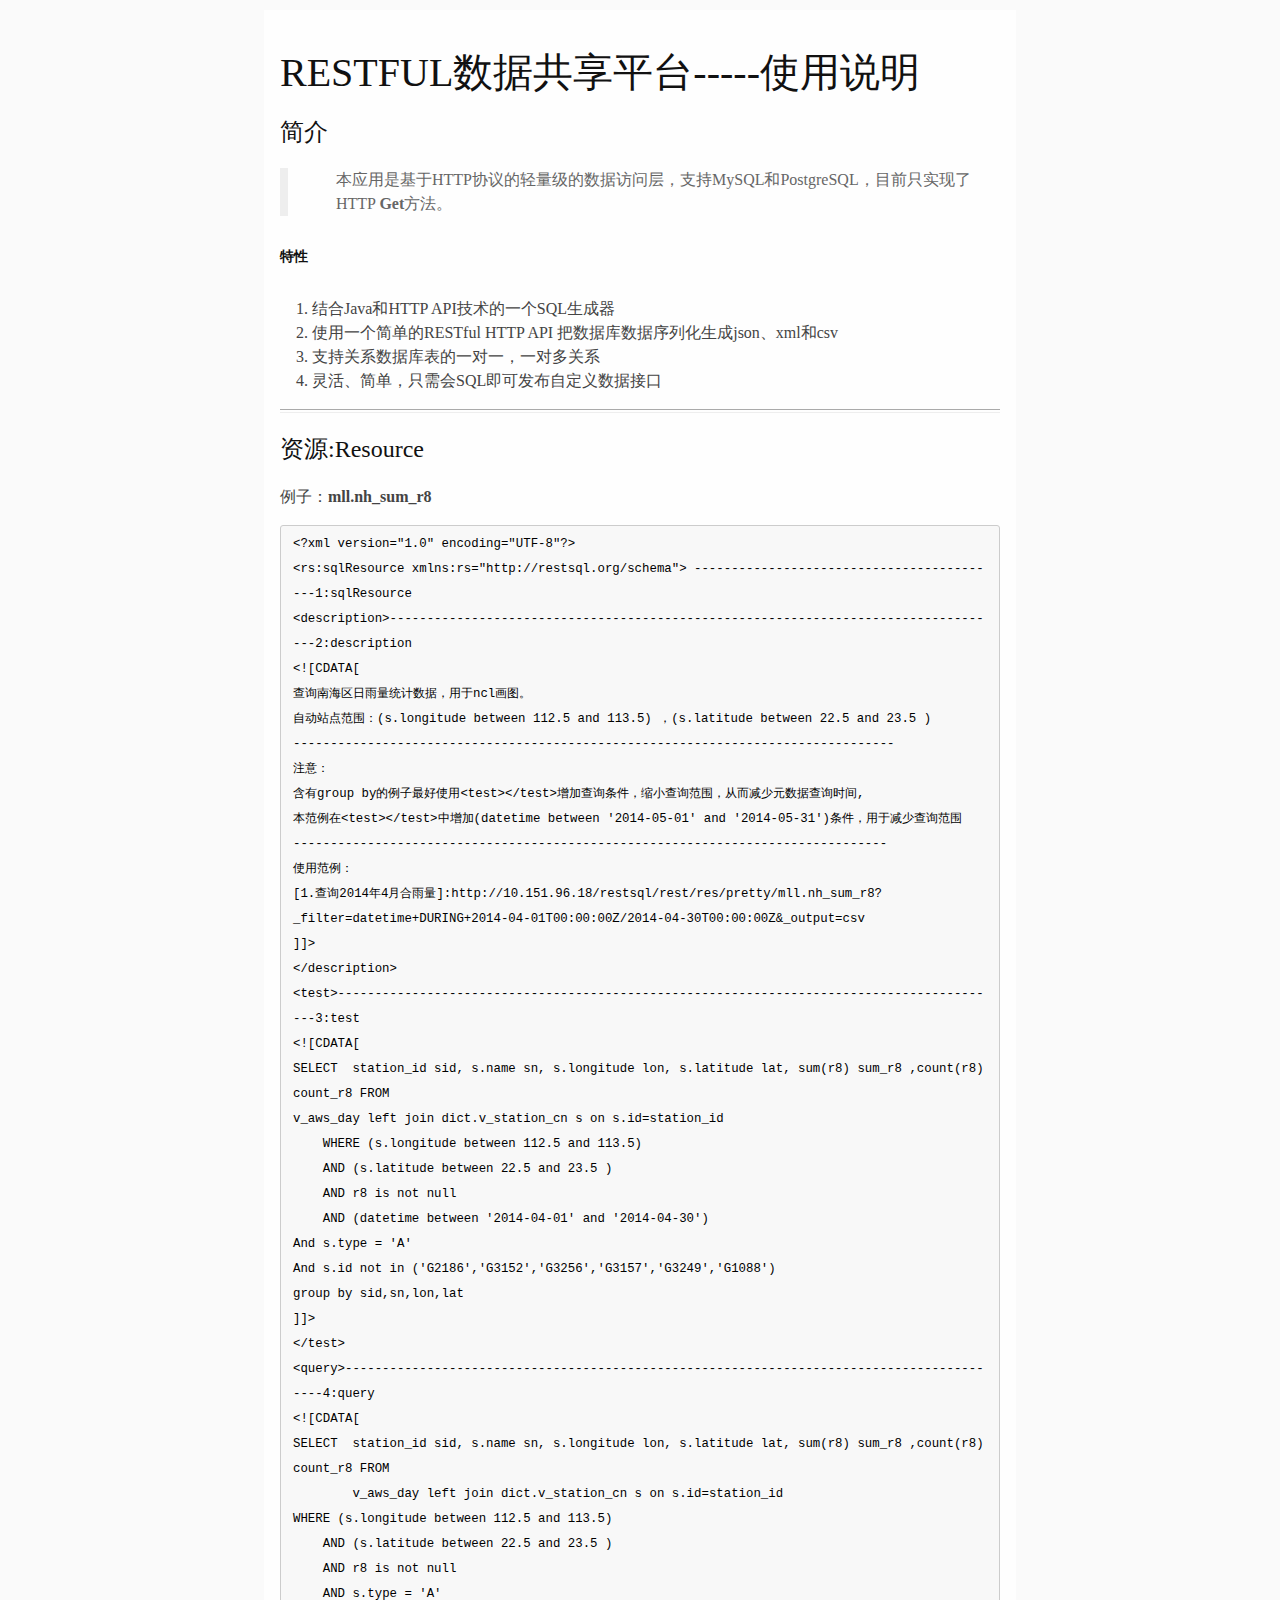
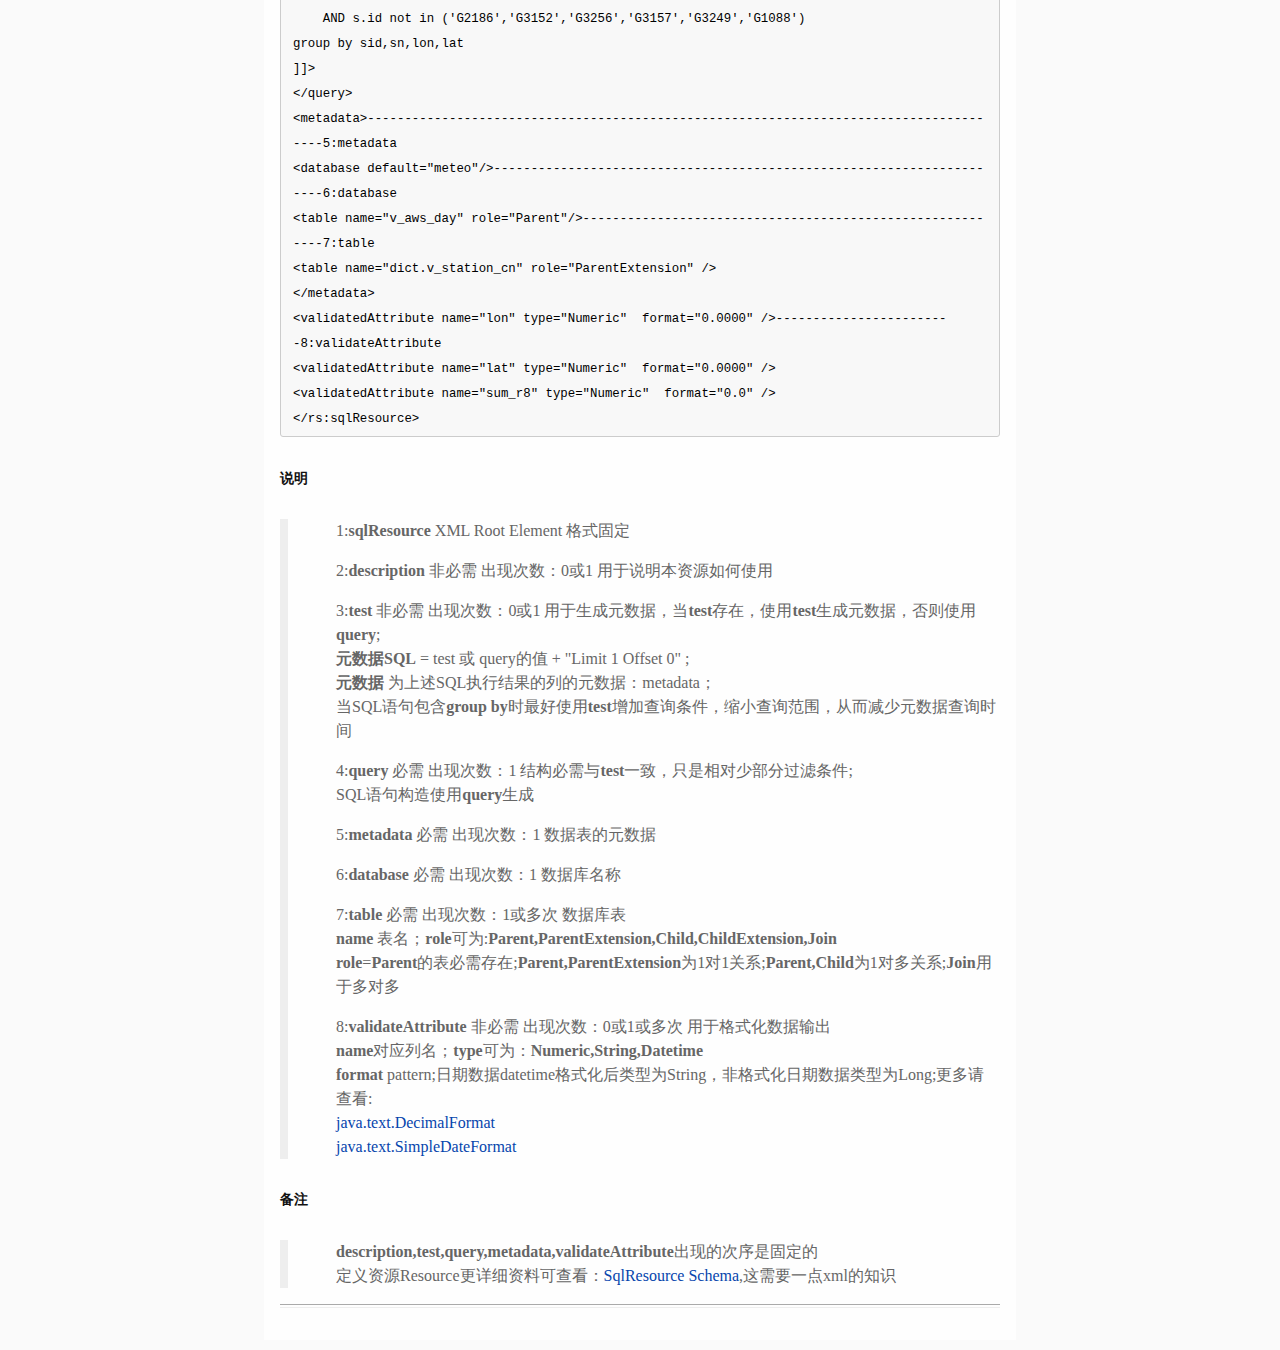
<file: app/doc/README.html>
<!DOCTYPE html><html><head><meta charset="utf-8"><style>html { font-size: 100%; overflow-y: scroll; -webkit-text-size-adjust: 100%; -ms-text-size-adjust: 100%; }

body{
  color:#444;
  font-family:Georgia, Palatino, 'Palatino Linotype', Times, 'Times New Roman',
              "Hiragino Sans GB", "STXihei", "微软雅黑", serif;
  font-size:12px;
  line-height:1.5em;
  background:#fefefe;
  width: 45em;
  margin: 10px auto;
  padding: 1em;
  outline: 1300px solid #FAFAFA;
}

a{ color: #0645ad; text-decoration:none;}
a:visited{ color: #0b0080; }
a:hover{ color: #06e; }
a:active{ color:#faa700; }
a:focus{ outline: thin dotted; }
a:hover, a:active{ outline: 0; }

span.backtick {
  border:1px solid #EAEAEA;
  border-radius:3px;
  background:#F8F8F8;
  padding:0 3px 0 3px;
}

::-moz-selection{background:rgba(255,255,0,0.3);color:#000}
::selection{background:rgba(255,255,0,0.3);color:#000}

a::-moz-selection{background:rgba(255,255,0,0.3);color:#0645ad}
a::selection{background:rgba(255,255,0,0.3);color:#0645ad}

p{
margin:1em 0;
}

img{
max-width:100%;
}

h1,h2,h3,h4,h5,h6{
font-weight:normal;
color:#111;
line-height:1em;
}
h4,h5,h6{ font-weight: bold; }
h1{ font-size:2.5em; }
h2{ font-size:2em; border-bottom:1px solid silver; padding-bottom: 5px; }
h3{ font-size:1.5em; }
h4{ font-size:1.2em; }
h5{ font-size:1em; }
h6{ font-size:0.9em; }

blockquote{
color:#666666;
margin:0;
padding-left: 3em;
border-left: 0.5em #EEE solid;
}
hr { display: block; height: 2px; border: 0; border-top: 1px solid #aaa;border-bottom: 1px solid #eee; margin: 1em 0; padding: 0; }


pre , code, kbd, samp { 
  color: #000; 
  font-family: monospace; 
  font-size: 0.88em; 
  border-radius:3px;
  background-color: #F8F8F8;
  border: 1px solid #CCC; 
}
pre { white-space: pre; white-space: pre-wrap; word-wrap: break-word; padding: 5px 12px;}
pre code { border: 0px !important; padding: 0;}
code { padding: 0 3px 0 3px; }

b, strong { font-weight: bold; }

dfn { font-style: italic; }

ins { background: #ff9; color: #000; text-decoration: none; }

mark { background: #ff0; color: #000; font-style: italic; font-weight: bold; }

sub, sup { font-size: 75%; line-height: 0; position: relative; vertical-align: baseline; }
sup { top: -0.5em; }
sub { bottom: -0.25em; }

ul, ol { margin: 1em 0; padding: 0 0 0 2em; }
li p:last-child { margin:0 }
dd { margin: 0 0 0 2em; }

img { border: 0; -ms-interpolation-mode: bicubic; vertical-align: middle; }

table { border-collapse: collapse; border-spacing: 0; }
td { vertical-align: top; }

@media only screen and (min-width: 480px) {
body{font-size:14px;}
}

@media only screen and (min-width: 768px) {
body{font-size:16px;}
}

@media print {
  * { background: transparent !important; color: black !important; filter:none !important; -ms-filter: none !important; }
  body{font-size:12pt; max-width:100%; outline:none;}
  a, a:visited { text-decoration: underline; }
  hr { height: 1px; border:0; border-bottom:1px solid black; }
  a[href]:after { content: " (" attr(href) ")"; }
  abbr[title]:after { content: " (" attr(title) ")"; }
  .ir a:after, a[href^="javascript:"]:after, a[href^="#"]:after { content: ""; }
  pre, blockquote { border: 1px solid #999; padding-right: 1em; page-break-inside: avoid; }
  tr, img { page-break-inside: avoid; }
  img { max-width: 100% !important; }
  @page :left { margin: 15mm 20mm 15mm 10mm; }
  @page :right { margin: 15mm 10mm 15mm 20mm; }
  p, h2, h3 { orphans: 3; widows: 3; }
  h2, h3 { page-break-after: avoid; }
}
</style><title>README</title></head><body><h1 id="restful数据共享平台-使用说明">RESTFUL数据共享平台-----使用说明</h1>
<h3 id="简介">简介</h3>
<blockquote>
<p>本应用是基于HTTP协议的轻量级的数据访问层，支持MySQL和PostgreSQL，目前只实现了HTTP <strong>Get</strong>方法。</p>
</blockquote>
<h6 id="特性">特性</h6>
<ol>
<li>结合Java和HTTP API技术的一个SQL生成器</li>
<li>使用一个简单的RESTful HTTP API 把数据库数据序列化生成json、xml和csv</li>
<li>支持关系数据库表的一对一，一对多关系</li>
<li>灵活、简单，只需会SQL即可发布自定义数据接口</li>
</ol>
<hr />
<h3 id="资源-resource">资源:Resource</h3>
<p>例子：<strong>mll.nh_sum_r8</strong></p>
<pre><code>&lt;?xml version=&quot;1.0&quot; encoding=&quot;UTF-8&quot;?&gt;
&lt;rs:sqlResource xmlns:rs=&quot;http://restsql.org/schema&quot;&gt; ------------------------------------------1:sqlResource
&lt;description&gt;-----------------------------------------------------------------------------------2:description
&lt;![CDATA[
查询南海区日雨量统计数据，用于ncl画图。
自动站点范围：(s.longitude between 112.5 and 113.5) ，(s.latitude between 22.5 and 23.5 )
---------------------------------------------------------------------------------
注意：
含有group by的例子最好使用&lt;test&gt;&lt;/test&gt;增加查询条件，缩小查询范围，从而减少元数据查询时间,
本范例在&lt;test&gt;&lt;/test&gt;中增加(datetime between '2014-05-01' and '2014-05-31')条件，用于减少查询范围
--------------------------------------------------------------------------------
使用范例：
[1.查询2014年4月合雨量]:http://10.151.96.18/restsql/rest/res/pretty/mll.nh_sum_r8?_filter=datetime+DURING+2014-04-01T00:00:00Z/2014-04-30T00:00:00Z&amp;_output=csv
]]&gt;
&lt;/description&gt;
&lt;test&gt;------------------------------------------------------------------------------------------3:test
&lt;![CDATA[
SELECT  station_id sid, s.name sn, s.longitude lon, s.latitude lat, sum(r8) sum_r8 ,count(r8) count_r8 FROM 
v_aws_day left join dict.v_station_cn s on s.id=station_id
    WHERE (s.longitude between 112.5 and 113.5) 
    AND (s.latitude between 22.5 and 23.5 )
    AND r8 is not null
    AND (datetime between '2014-04-01' and '2014-04-30')
And s.type = 'A'
And s.id not in ('G2186','G3152','G3256','G3157','G3249','G1088')
group by sid,sn,lon,lat
]]&gt;
&lt;/test&gt;
&lt;query&gt;------------------------------------------------------------------------------------------4:query
&lt;![CDATA[
SELECT  station_id sid, s.name sn, s.longitude lon, s.latitude lat, sum(r8) sum_r8 ,count(r8) count_r8 FROM 
        v_aws_day left join dict.v_station_cn s on s.id=station_id
WHERE (s.longitude between 112.5 and 113.5) 
    AND (s.latitude between 22.5 and 23.5 )
    AND r8 is not null
    AND s.type = 'A'
    AND s.id not in ('G2186','G3152','G3256','G3157','G3249','G1088')
group by sid,sn,lon,lat
]]&gt;
&lt;/query&gt;
&lt;metadata&gt;---------------------------------------------------------------------------------------5:metadata
&lt;database default=&quot;meteo&quot;/&gt;----------------------------------------------------------------------6:database
&lt;table name=&quot;v_aws_day&quot; role=&quot;Parent&quot;/&gt;----------------------------------------------------------7:table
&lt;table name=&quot;dict.v_station_cn&quot; role=&quot;ParentExtension&quot; /&gt;
&lt;/metadata&gt;
&lt;validatedAttribute name=&quot;lon&quot; type=&quot;Numeric&quot;  format=&quot;0.0000&quot; /&gt;------------------------8:validateAttribute
&lt;validatedAttribute name=&quot;lat&quot; type=&quot;Numeric&quot;  format=&quot;0.0000&quot; /&gt;
&lt;validatedAttribute name=&quot;sum_r8&quot; type=&quot;Numeric&quot;  format=&quot;0.0&quot; /&gt;
&lt;/rs:sqlResource&gt;
</code></pre>

<h6 id="说明">说明</h6>
<blockquote>
<p>1:<strong>sqlResource</strong>  XML Root Element 格式固定</p>
<p>2:<strong>description</strong>  非必需 出现次数：0或1 用于说明本资源如何使用</p>
<p>3:<strong>test</strong>  非必需 出现次数：0或1    用于生成元数据，当<strong>test</strong>存在，使用<strong>test</strong>生成元数据，否则使用<strong>query</strong>;<br />
      <strong>元数据SQL</strong> = test 或 query的值 + "Limit 1 Offset 0" ;<br />
      <strong>元数据</strong> 为上述SQL执行结果的列的元数据：metadata；<br />
      当SQL语句包含<strong>group by</strong>时最好使用<strong>test</strong>增加查询条件，缩小查询范围，从而减少元数据查询时间</p>
<p>4:<strong>query</strong> 必需 出现次数：1   结构必需与<strong>test</strong>一致，只是相对少部分过滤条件;<br />
      SQL语句构造使用<strong>query</strong>生成</p>
<p>5:<strong>metadata</strong>  必需 出现次数：1   数据表的元数据</p>
<p>6:<strong>database</strong>  必需 出现次数：1   数据库名称</p>
<p>7:<strong>table</strong> 必需 出现次数：1或多次    数据库表<br />
      <strong>name</strong> 表名；<strong>role</strong>可为:<strong>Parent,ParentExtension,Child,ChildExtension,Join</strong><br />
      <strong>role</strong>=<strong>Parent</strong>的表必需存在;<strong>Parent,ParentExtension</strong>为1对1关系;<strong>Parent,Child</strong>为1对多关系;<strong>Join</strong>用于多对多</p>
<p>8:<strong>validateAttribute</strong> 非必需 出现次数：0或1或多次     用于格式化数据输出<br />
      <strong>name</strong>对应列名；<strong>type</strong>可为：<strong>Numeric,String,Datetime</strong><br />
      <strong>format</strong> pattern;日期数据datetime格式化后类型为String，非格式化日期数据类型为Long;更多请查看:<br />
      <a href="http://download.oracle.com/technetwork/java/javase/6/docs/zh/api/java/text/DecimalFormat.html">java.text.DecimalFormat</a><br />
      <a href="http://download.oracle.com/technetwork/java/javase/6/docs/zh/api/java/text/SimpleDateFormat.html">java.text.SimpleDateFormat</a></p>
</blockquote>
<h6 id="备注">备注</h6>
<blockquote>
<p><strong>description,test,query,metadata,validateAttribute</strong>出现的次序是固定的<br />
      定义资源Resource更详细资料可查看：<a href="file://D:\git\angular-rest\app\doc/SqlResource.xsd">SqlResource Schema</a>,这需要一点xml的知识</p>
</blockquote>
<hr /></body></html>
</file>
